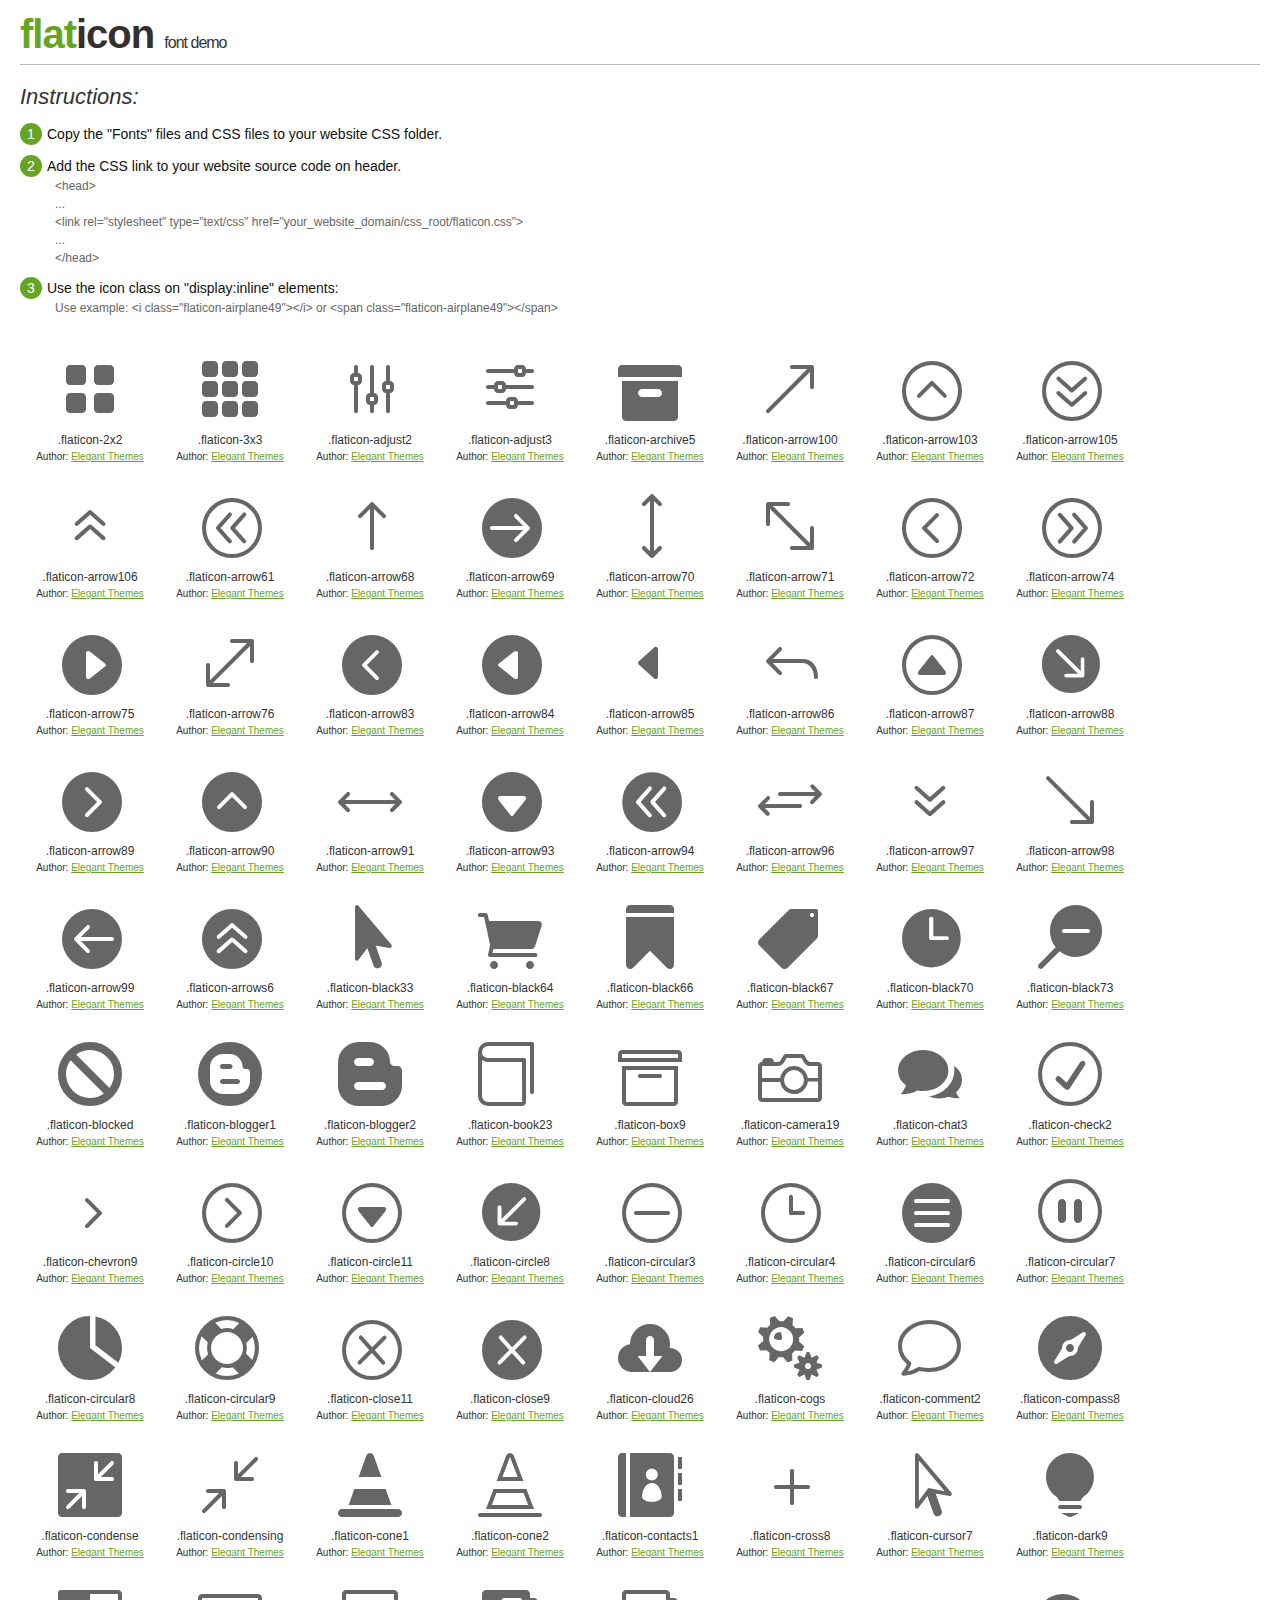
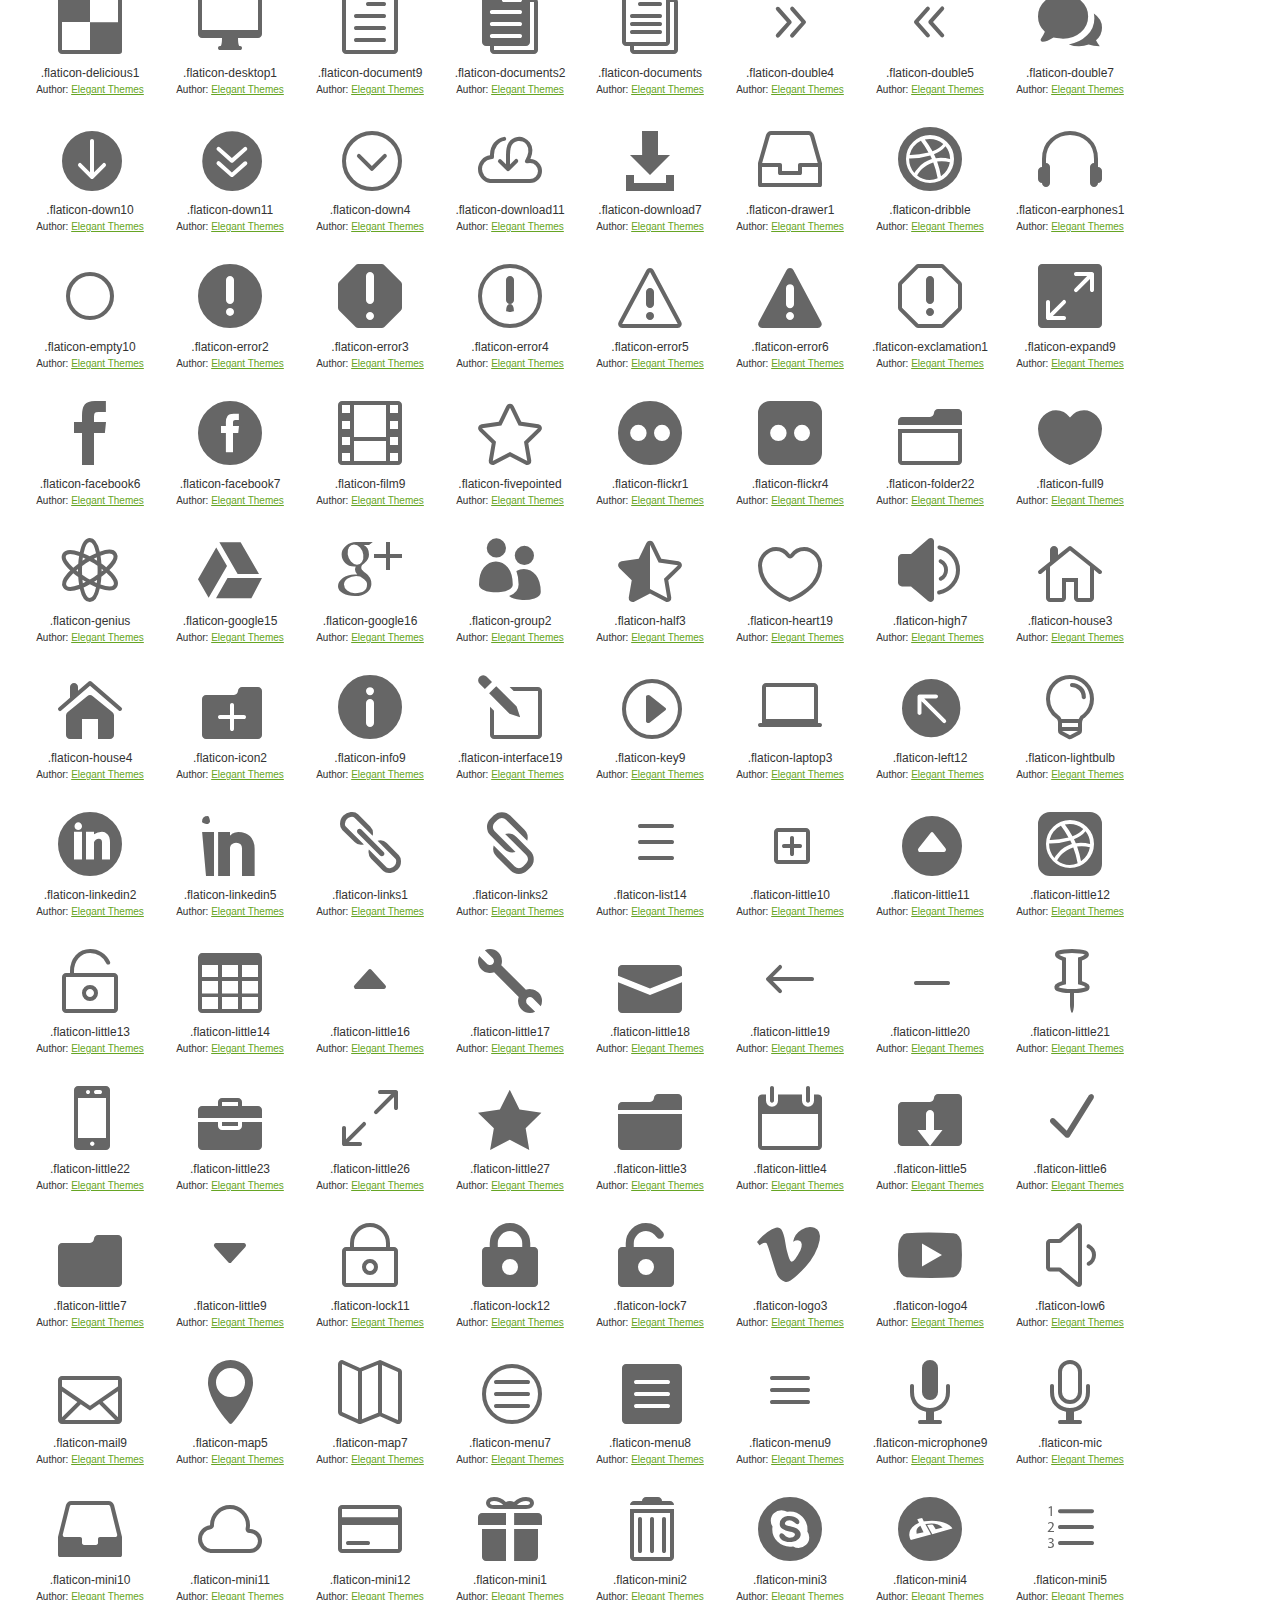
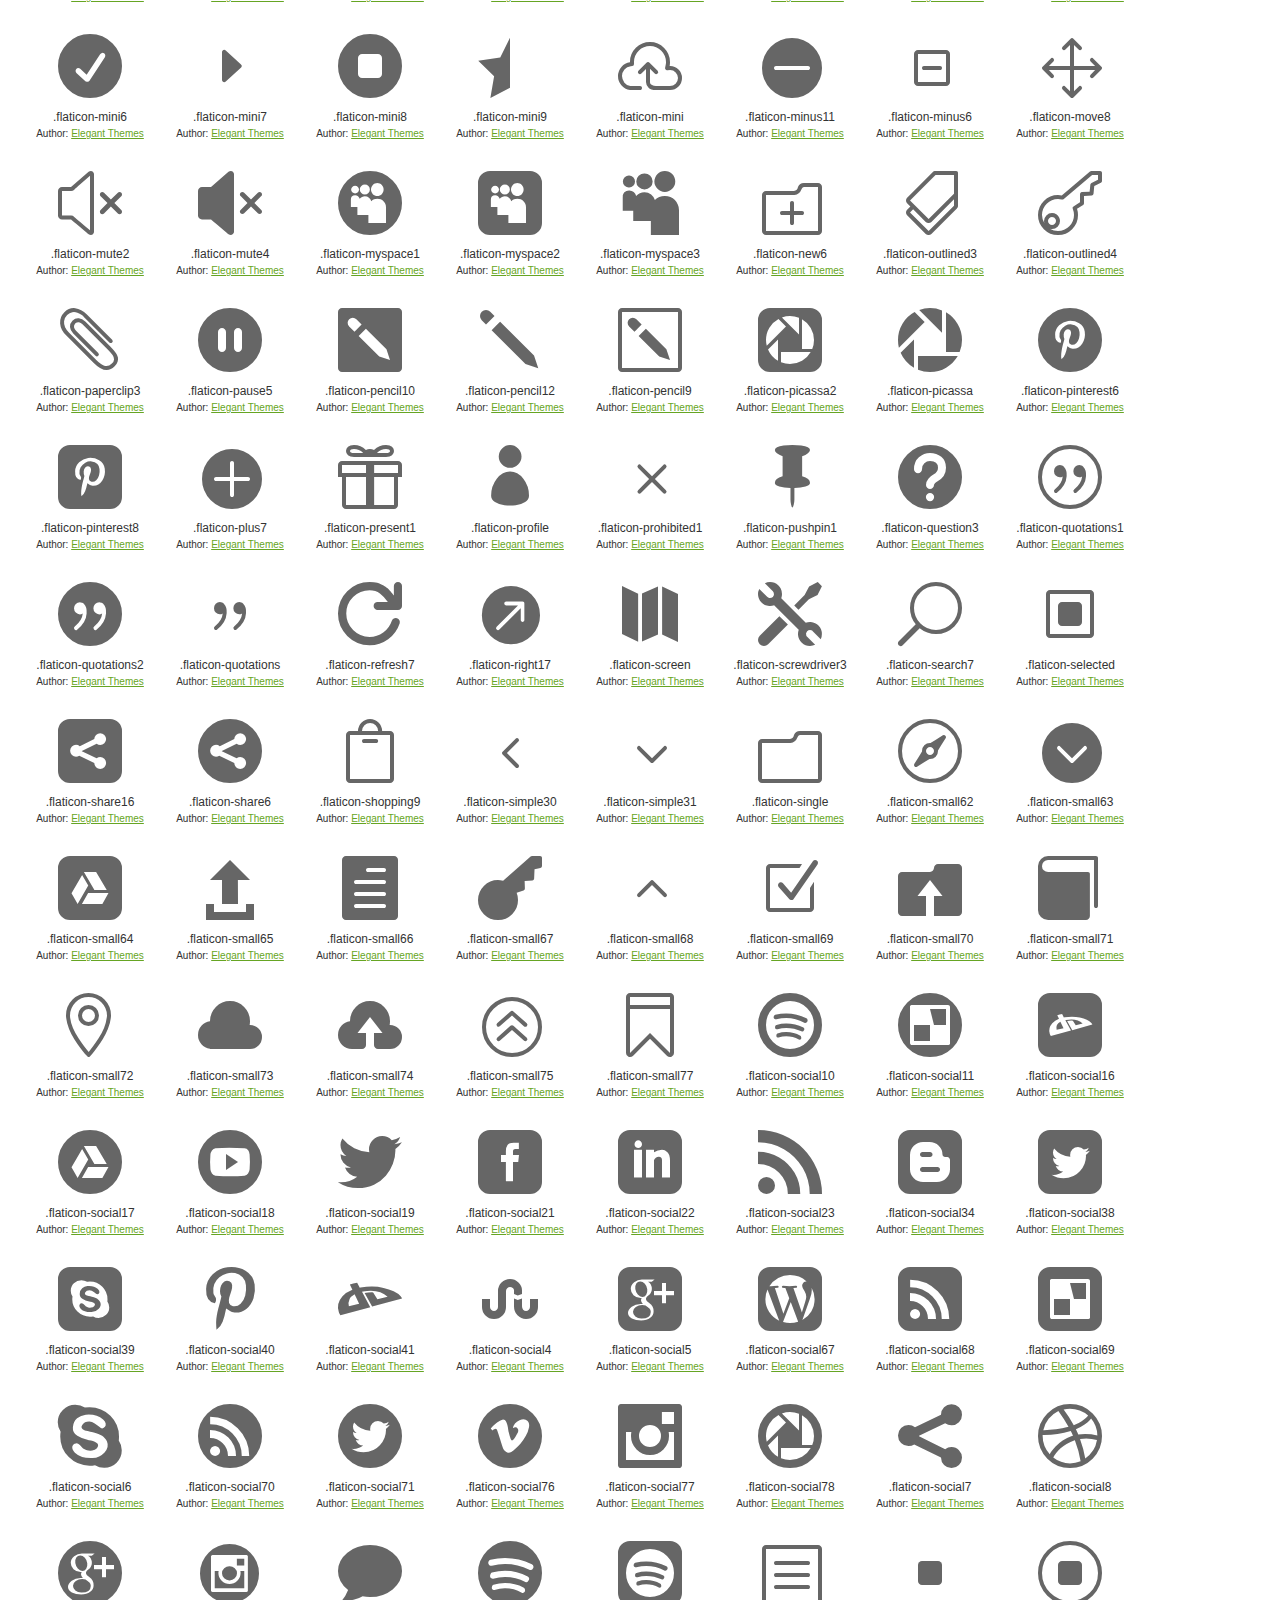
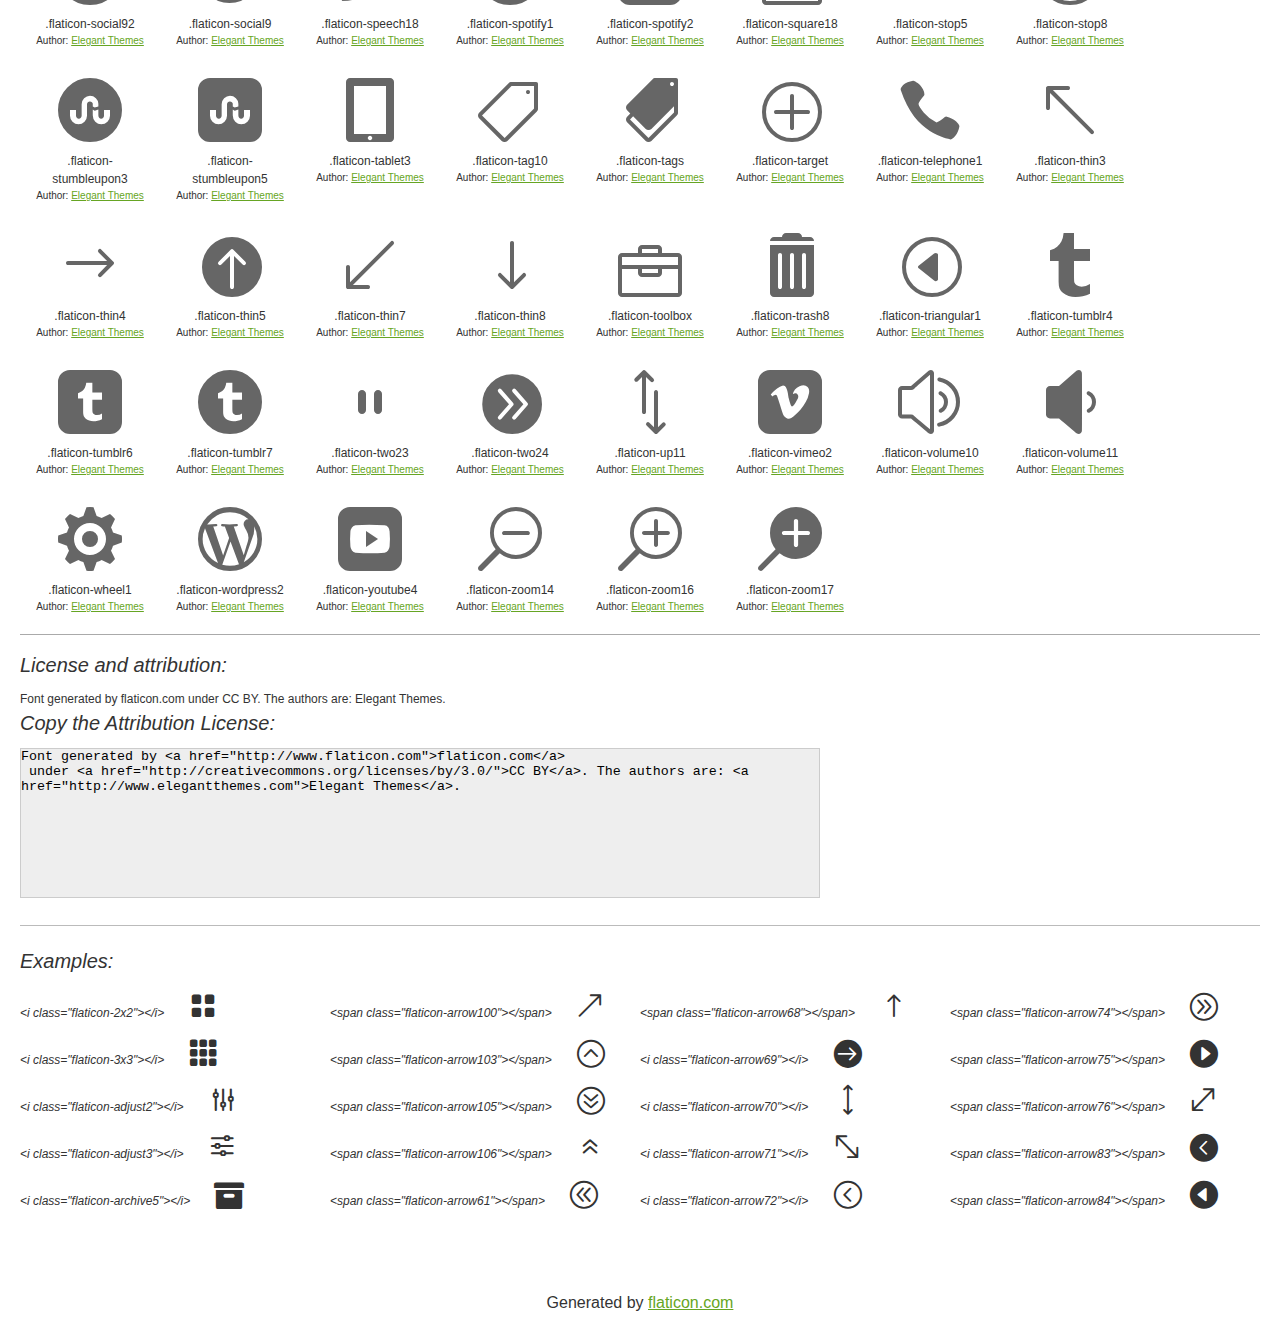
<file: fonts/flaticon.html>
<!DOCTYPE html>
<html>

<head>
    <title>Flaticon WebFont</title>
    <link rel="stylesheet" type="text/css" href="flaticon.css">
    <meta charset="UTF-8">
    <style>
    body {
        font-family: sans-serif;
        line-height: 1.5;
        font-size: 16px;
        padding: 20px;
        color:#333;
    }
    * {
        -moz-box-sizing: border-box;
        -webkit-box-sizing: border-box;
        box-sizing: border-box;
        margin: 0;
        padding: 0;
    }
    [class^="flaticon-"]:before, [class*=" flaticon-"]:before, [class^="flaticon-"]:after, [class*=" flaticon-"]:after {
        font-family: Flaticon;
        font-size: 30px;
        font-style: normal;
        margin-left: 20px;
        color: #333;
    }
    .image p {
		font-size: 12px;
		margin: 0px;
		clear: none;
		width: 300px;
		line-height: 40px;
	}
    .text {
        float: left;
        font-size:14px;
        margin-top: 15px;
    }
    .text ul {
        margin-left:0px;
        color:#111;
        margin-bottom:20px;
    }
    .text .ex {
        font-size:12px;
        color:#666;
        margin-left:35px;
        display:block;
    }
    .text ul li {
        margin-top:10px;
        list-style:none;
    }
    .num {
        background:#66A523;
        color:#fff;
        border-radius:20px;
        padding:1px;
        display:inline-block;
        width:22px;
        height:22px;
        text-align:center;
        margin-right: 5px;
    }
    .text ul strong {
        font-weight:normal;
        color:#000;
    }
    .image {
        width: 280px;
        float: left;
        margin-bottom: 15px;
        margin-right: 30px;
    }
    #glyphs {
        clear: both;
    }
    .image p:nth-child(even) i {
        clear: none;
    }
    .glyph {
        display: inline-block;
        width: 120px;
        margin: 10px;
        text-align: center;
        vertical-align: top;
        background: #FFF;
    }
    .glyph .glyph-icon {
        padding: 10px;
        display: block;
        font-family:"Flaticon";
        font-size: 64px;
        line-height: 1;
    }
    .glyph .glyph-icon:before {
        font-size: 64px;
        color: #666;
        margin-left: 0;
    }
    .class-name {
        font-size: 12px;
    }
    .author-name {
		font-size: 10px;
	}
	a{
		color: #66A523;
	}
    .instructions {
        font-style:italic;
        font-size:22px;
        margin-bottom:10px;
    }
    .iconsuse {
        font-size:22px;
        font-style:italic;
        padding-top:20px;
        margin-top:20px;
        border-top:1px solid #bbb;
    }
    .usetitle {
        margin-bottom: 10px;
        font-size: 20px;
        font-style: italic;
    }
    .class-name:last-child {
        font-size: 10px;
        color:#888;
    }
    .class-name:last-child a {
        font-size: 10px;
        color:#555;
    }
    .class-name:last-child a:hover {
        color:#66A523;
    }
    .glyph > input {
        display: block;
        width: 100px;
        margin: 5px auto;
        text-align: center;
        font-size: 12px;
        cursor: text;
    }
    .glyph > input.icon-input {
        font-family:"Flaticon";
        font-size: 16px;
        margin-bottom: 10px;
    }
    h1.logo {
        font-size: 40px;
        letter-spacing: -1px;
        margin-top: -16px;
        text-transform: lowercase;
        border-bottom:1px solid #bbb;
    }
    h1.logo strong {
        font-size: 16px;
        font-family:sans-serif;
        font-weight:normal;
        color:#333;
    }
    h1.logo a {
        color:#34302d;
        text-decoration: none;
    }
    h1.logo a span {
        color:#66A523;
    }
    #footer {
        padding-top:40px;
        clear:both;
        text-align:center;
    }
    #footer a {
        color:#66A523;
    }
    textarea {
		margin: 0px;
		width: 800px;
		height: 150px;
		border: 1px solid #CCC;
		resize: none;
		background: #EEE;
    }
    .author-link, .attrDiv a{
    	font-size: 12px;
    	color: #333;
    	text-decoration: none;
    }
    .external {
    	display: block;
    }
    .attrDiv {
		font-size: 12px;
	}
    .attribution {
        border-top: 1px solid #AAA;
        margin: 10px 0;
        padding-top: 15px;
    }
    </style>
</head>

<body>
    <header>
        <h1 class="logo">
            <a href="http://www.flaticon.com">
                <span>FLAT</span>ICON</a>
            <strong>Font Demo</strong>
        </h1>
    </header>

    <section class="demo">
        <div class="text">

            <div class="instructions">Instructions:</div>

            <ul>
                <li>
                    <p>
                        <span class="num">1</span>Copy the "Fonts" files and CSS files to your website CSS folder.
                </li>
                <li>
                    <p>
                        <span class="num">2</span>Add the CSS link to your website source code on header.
                        <br />
                        <span class="ex">&lt;head&gt;
                            <br/>...
                            <br/>&lt;link rel="stylesheet" type="text/css" href="your_website_domain/css_root/flaticon.css"&gt;
                            <br/>...
                            <br/>&lt;/head&gt;</span>
                </li>

                <li>
                    <p>
                        <span class="num">3</span>Use the icon class on "display:inline" elements:
                        <br />
                        <span class="ex">Use example: &lt;i class=&quot;flaticon-airplane49&quot;&gt;&lt;/i&gt; or &lt;span class=&quot;flaticon-airplane49&quot;&gt;&lt;/span&gt;</span>
                </li>
            </ul>
        </div>

    </section>

    <section id="glyphs"><div class="glyph">
		<div class="glyph-icon flaticon-2x2"></div>
		<div class="class-name">.flaticon-2x2</div><div class="author-name">Author: <a href="http://www.flaticon.com/free-icon/2x2-grid_10758">Elegant Themes</a></div></div><div class="glyph">
		<div class="glyph-icon flaticon-3x3"></div>
		<div class="class-name">.flaticon-3x3</div><div class="author-name">Author: <a href="http://www.flaticon.com/free-icon/3x3-grid_8722">Elegant Themes</a></div></div><div class="glyph">
		<div class="glyph-icon flaticon-adjust2"></div>
		<div class="class-name">.flaticon-adjust2</div><div class="author-name">Author: <a href="http://www.flaticon.com/free-icon/adjust-levels_7502">Elegant Themes</a></div></div><div class="glyph">
		<div class="glyph-icon flaticon-adjust3"></div>
		<div class="class-name">.flaticon-adjust3</div><div class="author-name">Author: <a href="http://www.flaticon.com/free-icon/adjust-horizontal_8759">Elegant Themes</a></div></div><div class="glyph">
		<div class="glyph-icon flaticon-archive5"></div>
		<div class="class-name">.flaticon-archive5</div><div class="author-name">Author: <a href="http://www.flaticon.com/free-icon/archive-box_7559">Elegant Themes</a></div></div><div class="glyph">
		<div class="glyph-icon flaticon-arrow100"></div>
		<div class="class-name">.flaticon-arrow100</div><div class="author-name">Author: <a href="http://www.flaticon.com/free-icon/arrow-right-up_10191">Elegant Themes</a></div></div><div class="glyph">
		<div class="glyph-icon flaticon-arrow103"></div>
		<div class="class-name">.flaticon-arrow103</div><div class="author-name">Author: <a href="http://www.flaticon.com/free-icon/arrow-in-circle-point-to-up_10442">Elegant Themes</a></div></div><div class="glyph">
		<div class="glyph-icon flaticon-arrow105"></div>
		<div class="class-name">.flaticon-arrow105</div><div class="author-name">Author: <a href="http://www.flaticon.com/free-icon/arrows-pointing-down_10772">Elegant Themes</a></div></div><div class="glyph">
		<div class="glyph-icon flaticon-arrow106"></div>
		<div class="class-name">.flaticon-arrow106</div><div class="author-name">Author: <a href="http://www.flaticon.com/free-icon/arrow-pointing-to-up_10774">Elegant Themes</a></div></div><div class="glyph">
		<div class="glyph-icon flaticon-arrow61"></div>
		<div class="class-name">.flaticon-arrow61</div><div class="author-name">Author: <a href="http://www.flaticon.com/free-icon/arrow-to-left_7517">Elegant Themes</a></div></div><div class="glyph">
		<div class="glyph-icon flaticon-arrow68"></div>
		<div class="class-name">.flaticon-arrow68</div><div class="author-name">Author: <a href="http://www.flaticon.com/free-icon/arrow-go-up_8706">Elegant Themes</a></div></div><div class="glyph">
		<div class="glyph-icon flaticon-arrow69"></div>
		<div class="class-name">.flaticon-arrow69</div><div class="author-name">Author: <a href="http://www.flaticon.com/free-icon/arrow-right-round_8728">Elegant Themes</a></div></div><div class="glyph">
		<div class="glyph-icon flaticon-arrow70"></div>
		<div class="class-name">.flaticon-arrow70</div><div class="author-name">Author: <a href="http://www.flaticon.com/free-icon/arrow-up-down_8748">Elegant Themes</a></div></div><div class="glyph">
		<div class="glyph-icon flaticon-arrow71"></div>
		<div class="class-name">.flaticon-arrow71</div><div class="author-name">Author: <a href="http://www.flaticon.com/free-icon/arrow-expand_8757">Elegant Themes</a></div></div><div class="glyph">
		<div class="glyph-icon flaticon-arrow72"></div>
		<div class="class-name">.flaticon-arrow72</div><div class="author-name">Author: <a href="http://www.flaticon.com/free-icon/arrow-right-rondure_8764">Elegant Themes</a></div></div><div class="glyph">
		<div class="glyph-icon flaticon-arrow74"></div>
		<div class="class-name">.flaticon-arrow74</div><div class="author-name">Author: <a href="http://www.flaticon.com/free-icon/arrow-carrot-to-right_8770">Elegant Themes</a></div></div><div class="glyph">
		<div class="glyph-icon flaticon-arrow75"></div>
		<div class="class-name">.flaticon-arrow75</div><div class="author-name">Author: <a href="http://www.flaticon.com/free-icon/arrow-triangle-right-alt_8788">Elegant Themes</a></div></div><div class="glyph">
		<div class="glyph-icon flaticon-arrow76"></div>
		<div class="class-name">.flaticon-arrow76</div><div class="author-name">Author: <a href="http://www.flaticon.com/free-icon/arrow-expand-alt_8921">Elegant Themes</a></div></div><div class="glyph">
		<div class="glyph-icon flaticon-arrow83"></div>
		<div class="class-name">.flaticon-arrow83</div><div class="author-name">Author: <a href="http://www.flaticon.com/free-icon/arrow-carrot-left-alt_9895">Elegant Themes</a></div></div><div class="glyph">
		<div class="glyph-icon flaticon-arrow84"></div>
		<div class="class-name">.flaticon-arrow84</div><div class="author-name">Author: <a href="http://www.flaticon.com/free-icon/arrow-triangle-left-alt_9896">Elegant Themes</a></div></div><div class="glyph">
		<div class="glyph-icon flaticon-arrow85"></div>
		<div class="class-name">.flaticon-arrow85</div><div class="author-name">Author: <a href="http://www.flaticon.com/free-icon/arrow-triangle-left_9918">Elegant Themes</a></div></div><div class="glyph">
		<div class="glyph-icon flaticon-arrow86"></div>
		<div class="class-name">.flaticon-arrow86</div><div class="author-name">Author: <a href="http://www.flaticon.com/free-icon/arrow-back-left_9920">Elegant Themes</a></div></div><div class="glyph">
		<div class="glyph-icon flaticon-arrow87"></div>
		<div class="class-name">.flaticon-arrow87</div><div class="author-name">Author: <a href="http://www.flaticon.com/free-icon/arrow-triangle-up_9934">Elegant Themes</a></div></div><div class="glyph">
		<div class="glyph-icon flaticon-arrow88"></div>
		<div class="class-name">.flaticon-arrow88</div><div class="author-name">Author: <a href="http://www.flaticon.com/free-icon/arrow-right-down_9938">Elegant Themes</a></div></div><div class="glyph">
		<div class="glyph-icon flaticon-arrow89"></div>
		<div class="class-name">.flaticon-arrow89</div><div class="author-name">Author: <a href="http://www.flaticon.com/free-icon/arrow-right-circle_9943">Elegant Themes</a></div></div><div class="glyph">
		<div class="glyph-icon flaticon-arrow90"></div>
		<div class="class-name">.flaticon-arrow90</div><div class="author-name">Author: <a href="http://www.flaticon.com/free-icon/arrow-up-rondure_9946">Elegant Themes</a></div></div><div class="glyph">
		<div class="glyph-icon flaticon-arrow91"></div>
		<div class="class-name">.flaticon-arrow91</div><div class="author-name">Author: <a href="http://www.flaticon.com/free-icon/arrow-left-right_9969">Elegant Themes</a></div></div><div class="glyph">
		<div class="glyph-icon flaticon-arrow93"></div>
		<div class="class-name">.flaticon-arrow93</div><div class="author-name">Author: <a href="http://www.flaticon.com/free-icon/arrow-triangle-down-alt_9986">Elegant Themes</a></div></div><div class="glyph">
		<div class="glyph-icon flaticon-arrow94"></div>
		<div class="class-name">.flaticon-arrow94</div><div class="author-name">Author: <a href="http://www.flaticon.com/free-icon/arrow-carrot-2-left-alt_9987">Elegant Themes</a></div></div><div class="glyph">
		<div class="glyph-icon flaticon-arrow96"></div>
		<div class="class-name">.flaticon-arrow96</div><div class="author-name">Author: <a href="http://www.flaticon.com/free-icon/arrow-left-and-right_10148">Elegant Themes</a></div></div><div class="glyph">
		<div class="glyph-icon flaticon-arrow97"></div>
		<div class="class-name">.flaticon-arrow97</div><div class="author-name">Author: <a href="http://www.flaticon.com/free-icon/arrow-chevron-down_10166">Elegant Themes</a></div></div><div class="glyph">
		<div class="glyph-icon flaticon-arrow98"></div>
		<div class="class-name">.flaticon-arrow98</div><div class="author-name">Author: <a href="http://www.flaticon.com/free-icon/arrow-down-right_10184">Elegant Themes</a></div></div><div class="glyph">
		<div class="glyph-icon flaticon-arrow99"></div>
		<div class="class-name">.flaticon-arrow99</div><div class="author-name">Author: <a href="http://www.flaticon.com/free-icon/arrow-left-in-black-circle_10188">Elegant Themes</a></div></div><div class="glyph">
		<div class="glyph-icon flaticon-arrows6"></div>
		<div class="class-name">.flaticon-arrows6</div><div class="author-name">Author: <a href="http://www.flaticon.com/free-icon/arrows-inside-a-circle-pointing-up_10777">Elegant Themes</a></div></div><div class="glyph">
		<div class="glyph-icon flaticon-black33"></div>
		<div class="class-name">.flaticon-black33</div><div class="author-name">Author: <a href="http://www.flaticon.com/free-icon/black-cursor-arrow_7507">Elegant Themes</a></div></div><div class="glyph">
		<div class="glyph-icon flaticon-black64"></div>
		<div class="class-name">.flaticon-black64</div><div class="author-name">Author: <a href="http://www.flaticon.com/free-icon/black-cart_9973">Elegant Themes</a></div></div><div class="glyph">
		<div class="glyph-icon flaticon-black66"></div>
		<div class="class-name">.flaticon-black66</div><div class="author-name">Author: <a href="http://www.flaticon.com/free-icon/black-gallon_9981">Elegant Themes</a></div></div><div class="glyph">
		<div class="glyph-icon flaticon-black67"></div>
		<div class="class-name">.flaticon-black67</div><div class="author-name">Author: <a href="http://www.flaticon.com/free-icon/black-tag_9992">Elegant Themes</a></div></div><div class="glyph">
		<div class="glyph-icon flaticon-black70"></div>
		<div class="class-name">.flaticon-black70</div><div class="author-name">Author: <a href="http://www.flaticon.com/free-icon/black-watch_10173">Elegant Themes</a></div></div><div class="glyph">
		<div class="glyph-icon flaticon-black73"></div>
		<div class="class-name">.flaticon-black73</div><div class="author-name">Author: <a href="http://www.flaticon.com/free-icon/black-zoom-out_10183">Elegant Themes</a></div></div><div class="glyph">
		<div class="glyph-icon flaticon-blocked"></div>
		<div class="class-name">.flaticon-blocked</div><div class="author-name">Author: <a href="http://www.flaticon.com/free-icon/blocked_10036">Elegant Themes</a></div></div><div class="glyph">
		<div class="glyph-icon flaticon-blogger1"></div>
		<div class="class-name">.flaticon-blogger1</div><div class="author-name">Author: <a href="http://www.flaticon.com/free-icon/blogger-circle_8708">Elegant Themes</a></div></div><div class="glyph">
		<div class="glyph-icon flaticon-blogger2"></div>
		<div class="class-name">.flaticon-blogger2</div><div class="author-name">Author: <a href="http://www.flaticon.com/free-icon/blogger_8717">Elegant Themes</a></div></div><div class="glyph">
		<div class="glyph-icon flaticon-book23"></div>
		<div class="class-name">.flaticon-book23</div><div class="author-name">Author: <a href="http://www.flaticon.com/free-icon/book-information_10124">Elegant Themes</a></div></div><div class="glyph">
		<div class="glyph-icon flaticon-box9"></div>
		<div class="class-name">.flaticon-box9</div><div class="author-name">Author: <a href="http://www.flaticon.com/free-icon/box-side_8659">Elegant Themes</a></div></div><div class="glyph">
		<div class="glyph-icon flaticon-camera19"></div>
		<div class="class-name">.flaticon-camera19</div><div class="author-name">Author: <a href="http://www.flaticon.com/free-icon/camera-alt_9893">Elegant Themes</a></div></div><div class="glyph">
		<div class="glyph-icon flaticon-chat3"></div>
		<div class="class-name">.flaticon-chat3</div><div class="author-name">Author: <a href="http://www.flaticon.com/free-icon/chat-conversation_9915">Elegant Themes</a></div></div><div class="glyph">
		<div class="glyph-icon flaticon-check2"></div>
		<div class="class-name">.flaticon-check2</div><div class="author-name">Author: <a href="http://www.flaticon.com/free-icon/check-rondure_8727">Elegant Themes</a></div></div><div class="glyph">
		<div class="glyph-icon flaticon-chevron9"></div>
		<div class="class-name">.flaticon-chevron9</div><div class="author-name">Author: <a href="http://www.flaticon.com/free-icon/chevron-arrow-in-right-direction_10022">Elegant Themes</a></div></div><div class="glyph">
		<div class="glyph-icon flaticon-circle10"></div>
		<div class="class-name">.flaticon-circle10</div><div class="author-name">Author: <a href="http://www.flaticon.com/free-icon/circle-arrow-right_8731">Elegant Themes</a></div></div><div class="glyph">
		<div class="glyph-icon flaticon-circle11"></div>
		<div class="class-name">.flaticon-circle11</div><div class="author-name">Author: <a href="http://www.flaticon.com/free-icon/circle-with-a-down-arrow_8805">Elegant Themes</a></div></div><div class="glyph">
		<div class="glyph-icon flaticon-circle8"></div>
		<div class="class-name">.flaticon-circle8</div><div class="author-name">Author: <a href="http://www.flaticon.com/free-icon/circle-with-arrow-to-down-left_7528">Elegant Themes</a></div></div><div class="glyph">
		<div class="glyph-icon flaticon-circular3"></div>
		<div class="class-name">.flaticon-circular3</div><div class="author-name">Author: <a href="http://www.flaticon.com/free-icon/circular-button-with-minus-sign_7524">Elegant Themes</a></div></div><div class="glyph">
		<div class="glyph-icon flaticon-circular4"></div>
		<div class="class-name">.flaticon-circular4</div><div class="author-name">Author: <a href="http://www.flaticon.com/free-icon/circular-clock_7626">Elegant Themes</a></div></div><div class="glyph">
		<div class="glyph-icon flaticon-circular6"></div>
		<div class="class-name">.flaticon-circular6</div><div class="author-name">Author: <a href="http://www.flaticon.com/free-icon/circular-little-menu-button_7655">Elegant Themes</a></div></div><div class="glyph">
		<div class="glyph-icon flaticon-circular7"></div>
		<div class="class-name">.flaticon-circular7</div><div class="author-name">Author: <a href="http://www.flaticon.com/free-icon/circular-pause-button_8802">Elegant Themes</a></div></div><div class="glyph">
		<div class="glyph-icon flaticon-circular8"></div>
		<div class="class-name">.flaticon-circular8</div><div class="author-name">Author: <a href="http://www.flaticon.com/free-icon/circular-piechart_8810">Elegant Themes</a></div></div><div class="glyph">
		<div class="glyph-icon flaticon-circular9"></div>
		<div class="class-name">.flaticon-circular9</div><div class="author-name">Author: <a href="http://www.flaticon.com/free-icon/circular-lifesaver_8824">Elegant Themes</a></div></div><div class="glyph">
		<div class="glyph-icon flaticon-close11"></div>
		<div class="class-name">.flaticon-close11</div><div class="author-name">Author: <a href="http://www.flaticon.com/free-icon/close-alt_8934">Elegant Themes</a></div></div><div class="glyph">
		<div class="glyph-icon flaticon-close9"></div>
		<div class="class-name">.flaticon-close9</div><div class="author-name">Author: <a href="http://www.flaticon.com/free-icon/close-button-with-a-cross-in-a-circle_8783">Elegant Themes</a></div></div><div class="glyph">
		<div class="glyph-icon flaticon-cloud26"></div>
		<div class="class-name">.flaticon-cloud26</div><div class="author-name">Author: <a href="http://www.flaticon.com/free-icon/cloud-arrow-donwload_10171">Elegant Themes</a></div></div><div class="glyph">
		<div class="glyph-icon flaticon-cogs"></div>
		<div class="class-name">.flaticon-cogs</div><div class="author-name">Author: <a href="http://www.flaticon.com/free-icon/cogs_8808">Elegant Themes</a></div></div><div class="glyph">
		<div class="glyph-icon flaticon-comment2"></div>
		<div class="class-name">.flaticon-comment2</div><div class="author-name">Author: <a href="http://www.flaticon.com/free-icon/comment-bubble-outline_8804">Elegant Themes</a></div></div><div class="glyph">
		<div class="glyph-icon flaticon-compass8"></div>
		<div class="class-name">.flaticon-compass8</div><div class="author-name">Author: <a href="http://www.flaticon.com/free-icon/compass-east_10129">Elegant Themes</a></div></div><div class="glyph">
		<div class="glyph-icon flaticon-condense"></div>
		<div class="class-name">.flaticon-condense</div><div class="author-name">Author: <a href="http://www.flaticon.com/free-icon/condense-button-arrows-in-a-square_10775">Elegant Themes</a></div></div><div class="glyph">
		<div class="glyph-icon flaticon-condensing"></div>
		<div class="class-name">.flaticon-condensing</div><div class="author-name">Author: <a href="http://www.flaticon.com/free-icon/condensing-arrows_8778">Elegant Themes</a></div></div><div class="glyph">
		<div class="glyph-icon flaticon-cone1"></div>
		<div class="class-name">.flaticon-cone1</div><div class="author-name">Author: <a href="http://www.flaticon.com/free-icon/cone-road_8746">Elegant Themes</a></div></div><div class="glyph">
		<div class="glyph-icon flaticon-cone2"></div>
		<div class="class-name">.flaticon-cone2</div><div class="author-name">Author: <a href="http://www.flaticon.com/free-icon/cone-atl_9154">Elegant Themes</a></div></div><div class="glyph">
		<div class="glyph-icon flaticon-contacts1"></div>
		<div class="class-name">.flaticon-contacts1</div><div class="author-name">Author: <a href="http://www.flaticon.com/free-icon/contacts-agenda_8650">Elegant Themes</a></div></div><div class="glyph">
		<div class="glyph-icon flaticon-cross8"></div>
		<div class="class-name">.flaticon-cross8</div><div class="author-name">Author: <a href="http://www.flaticon.com/free-icon/cross-of-plus-sign_8820">Elegant Themes</a></div></div><div class="glyph">
		<div class="glyph-icon flaticon-cursor7"></div>
		<div class="class-name">.flaticon-cursor7</div><div class="author-name">Author: <a href="http://www.flaticon.com/free-icon/cursor-alt_8917">Elegant Themes</a></div></div><div class="glyph">
		<div class="glyph-icon flaticon-dark9"></div>
		<div class="class-name">.flaticon-dark9</div><div class="author-name">Author: <a href="http://www.flaticon.com/free-icon/dark-black-lightbulb_7595">Elegant Themes</a></div></div><div class="glyph">
		<div class="glyph-icon flaticon-delicious1"></div>
		<div class="class-name">.flaticon-delicious1</div><div class="author-name">Author: <a href="http://www.flaticon.com/free-icon/delicious-social-button_7571">Elegant Themes</a></div></div><div class="glyph">
		<div class="glyph-icon flaticon-desktop1"></div>
		<div class="class-name">.flaticon-desktop1</div><div class="author-name">Author: <a href="http://www.flaticon.com/free-icon/desktop-button_7518">Elegant Themes</a></div></div><div class="glyph">
		<div class="glyph-icon flaticon-document9"></div>
		<div class="class-name">.flaticon-document9</div><div class="author-name">Author: <a href="http://www.flaticon.com/free-icon/document-page-with-text-lines_8825">Elegant Themes</a></div></div><div class="glyph">
		<div class="glyph-icon flaticon-documents2"></div>
		<div class="class-name">.flaticon-documents2</div><div class="author-name">Author: <a href="http://www.flaticon.com/free-icon/documents-pages_10025">Elegant Themes</a></div></div><div class="glyph">
		<div class="glyph-icon flaticon-documents"></div>
		<div class="class-name">.flaticon-documents</div><div class="author-name">Author: <a href="http://www.flaticon.com/free-icon/documents-interface-button_7637">Elegant Themes</a></div></div><div class="glyph">
		<div class="glyph-icon flaticon-double4"></div>
		<div class="class-name">.flaticon-double4</div><div class="author-name">Author: <a href="http://www.flaticon.com/free-icon/double-arrow-right_8740">Elegant Themes</a></div></div><div class="glyph">
		<div class="glyph-icon flaticon-double5"></div>
		<div class="class-name">.flaticon-double5</div><div class="author-name">Author: <a href="http://www.flaticon.com/free-icon/double-arrow-left_8742">Elegant Themes</a></div></div><div class="glyph">
		<div class="glyph-icon flaticon-double7"></div>
		<div class="class-name">.flaticon-double7</div><div class="author-name">Author: <a href="http://www.flaticon.com/free-icon/double-chat_10157">Elegant Themes</a></div></div><div class="glyph">
		<div class="glyph-icon flaticon-down10"></div>
		<div class="class-name">.flaticon-down10</div><div class="author-name">Author: <a href="http://www.flaticon.com/free-icon/down-pointing-arrow-in-a-circle_10016">Elegant Themes</a></div></div><div class="glyph">
		<div class="glyph-icon flaticon-down11"></div>
		<div class="class-name">.flaticon-down11</div><div class="author-name">Author: <a href="http://www.flaticon.com/free-icon/down-arrows-in-a-circle_10018">Elegant Themes</a></div></div><div class="glyph">
		<div class="glyph-icon flaticon-down4"></div>
		<div class="class-name">.flaticon-down4</div><div class="author-name">Author: <a href="http://www.flaticon.com/free-icon/down-arrow-in-small-circle_7584">Elegant Themes</a></div></div><div class="glyph">
		<div class="glyph-icon flaticon-download11"></div>
		<div class="class-name">.flaticon-download11</div><div class="author-name">Author: <a href="http://www.flaticon.com/free-icon/download-from-the-cloud_10024">Elegant Themes</a></div></div><div class="glyph">
		<div class="glyph-icon flaticon-download7"></div>
		<div class="class-name">.flaticon-download7</div><div class="author-name">Author: <a href="http://www.flaticon.com/free-icon/download-tray-archive_8909">Elegant Themes</a></div></div><div class="glyph">
		<div class="glyph-icon flaticon-drawer1"></div>
		<div class="class-name">.flaticon-drawer1</div><div class="author-name">Author: <a href="http://www.flaticon.com/free-icon/drawer-alt-donwload_10006">Elegant Themes</a></div></div><div class="glyph">
		<div class="glyph-icon flaticon-dribble"></div>
		<div class="class-name">.flaticon-dribble</div><div class="author-name">Author: <a href="http://www.flaticon.com/free-icon/basket-ball-in-a-black-circle_10193">Elegant Themes</a></div></div><div class="glyph">
		<div class="glyph-icon flaticon-earphones1"></div>
		<div class="class-name">.flaticon-earphones1</div><div class="author-name">Author: <a href="http://www.flaticon.com/free-icon/earphones_10432">Elegant Themes</a></div></div><div class="glyph">
		<div class="glyph-icon flaticon-empty10"></div>
		<div class="class-name">.flaticon-empty10</div><div class="author-name">Author: <a href="http://www.flaticon.com/free-icon/empty-rondure_8743">Elegant Themes</a></div></div><div class="glyph">
		<div class="glyph-icon flaticon-error2"></div>
		<div class="class-name">.flaticon-error2</div><div class="author-name">Author: <a href="http://www.flaticon.com/free-icon/error-circle_7498">Elegant Themes</a></div></div><div class="glyph">
		<div class="glyph-icon flaticon-error3"></div>
		<div class="class-name">.flaticon-error3</div><div class="author-name">Author: <a href="http://www.flaticon.com/free-icon/error-advice-exclamation-sign-in-an-octahedron_7565">Elegant Themes</a></div></div><div class="glyph">
		<div class="glyph-icon flaticon-error4"></div>
		<div class="class-name">.flaticon-error4</div><div class="author-name">Author: <a href="http://www.flaticon.com/free-icon/error-circle_8700">Elegant Themes</a></div></div><div class="glyph">
		<div class="glyph-icon flaticon-error5"></div>
		<div class="class-name">.flaticon-error5</div><div class="author-name">Author: <a href="http://www.flaticon.com/free-icon/error-advice-triangle-with-exclamation-mark_8798">Elegant Themes</a></div></div><div class="glyph">
		<div class="glyph-icon flaticon-error6"></div>
		<div class="class-name">.flaticon-error6</div><div class="author-name">Author: <a href="http://www.flaticon.com/free-icon/error-triangle_9188">Elegant Themes</a></div></div><div class="glyph">
		<div class="glyph-icon flaticon-exclamation1"></div>
		<div class="class-name">.flaticon-exclamation1</div><div class="author-name">Author: <a href="http://www.flaticon.com/free-icon/exclamation-mark-inside-an-octahedron_8809">Elegant Themes</a></div></div><div class="glyph">
		<div class="glyph-icon flaticon-expand9"></div>
		<div class="class-name">.flaticon-expand9</div><div class="author-name">Author: <a href="http://www.flaticon.com/free-icon/expand-tool-arrows-in-a-square_8781">Elegant Themes</a></div></div><div class="glyph">
		<div class="glyph-icon flaticon-facebook6"></div>
		<div class="class-name">.flaticon-facebook6</div><div class="author-name">Author: <a href="http://www.flaticon.com/free-icon/facebook-social-symbol_7664">Elegant Themes</a></div></div><div class="glyph">
		<div class="glyph-icon flaticon-facebook7"></div>
		<div class="class-name">.flaticon-facebook7</div><div class="author-name">Author: <a href="http://www.flaticon.com/free-icon/facebook-logo_8730">Elegant Themes</a></div></div><div class="glyph">
		<div class="glyph-icon flaticon-film9"></div>
		<div class="class-name">.flaticon-film9</div><div class="author-name">Author: <a href="http://www.flaticon.com/free-icon/film-strip_8806">Elegant Themes</a></div></div><div class="glyph">
		<div class="glyph-icon flaticon-fivepointed"></div>
		<div class="class-name">.flaticon-fivepointed</div><div class="author-name">Author: <a href="http://www.flaticon.com/free-icon/fivepointed-star_7488">Elegant Themes</a></div></div><div class="glyph">
		<div class="glyph-icon flaticon-flickr1"></div>
		<div class="class-name">.flaticon-flickr1</div><div class="author-name">Author: <a href="http://www.flaticon.com/free-icon/flickr-circle_8720">Elegant Themes</a></div></div><div class="glyph">
		<div class="glyph-icon flaticon-flickr4"></div>
		<div class="class-name">.flaticon-flickr4</div><div class="author-name">Author: <a href="http://www.flaticon.com/free-icon/flickr-quadrate_9968">Elegant Themes</a></div></div><div class="glyph">
		<div class="glyph-icon flaticon-folder22"></div>
		<div class="class-name">.flaticon-folder22</div><div class="author-name">Author: <a href="http://www.flaticon.com/free-icon/folder-open-alt_9928">Elegant Themes</a></div></div><div class="glyph">
		<div class="glyph-icon flaticon-full9"></div>
		<div class="class-name">.flaticon-full9</div><div class="author-name">Author: <a href="http://www.flaticon.com/free-icon/full-heart_10162">Elegant Themes</a></div></div><div class="glyph">
		<div class="glyph-icon flaticon-genius"></div>
		<div class="class-name">.flaticon-genius</div><div class="author-name">Author: <a href="http://www.flaticon.com/free-icon/genius_8799">Elegant Themes</a></div></div><div class="glyph">
		<div class="glyph-icon flaticon-google15"></div>
		<div class="class-name">.flaticon-google15</div><div class="author-name">Author: <a href="http://www.flaticon.com/free-icon/google-drive-logo_9995">Elegant Themes</a></div></div><div class="glyph">
		<div class="glyph-icon flaticon-google16"></div>
		<div class="class-name">.flaticon-google16</div><div class="author-name">Author: <a href="http://www.flaticon.com/free-icon/google-plus-logo_10005">Elegant Themes</a></div></div><div class="glyph">
		<div class="glyph-icon flaticon-group2"></div>
		<div class="class-name">.flaticon-group2</div><div class="author-name">Author: <a href="http://www.flaticon.com/free-icon/group-shapes_8814">Elegant Themes</a></div></div><div class="glyph">
		<div class="glyph-icon flaticon-half3"></div>
		<div class="class-name">.flaticon-half3</div><div class="author-name">Author: <a href="http://www.flaticon.com/free-icon/half-black-and-half-white-star-shape_7698">Elegant Themes</a></div></div><div class="glyph">
		<div class="glyph-icon flaticon-heart19"></div>
		<div class="class-name">.flaticon-heart19</div><div class="author-name">Author: <a href="http://www.flaticon.com/free-icon/heart_10429">Elegant Themes</a></div></div><div class="glyph">
		<div class="glyph-icon flaticon-high7"></div>
		<div class="class-name">.flaticon-high7</div><div class="author-name">Author: <a href="http://www.flaticon.com/free-icon/high-volume_10430">Elegant Themes</a></div></div><div class="glyph">
		<div class="glyph-icon flaticon-house3"></div>
		<div class="class-name">.flaticon-house3</div><div class="author-name">Author: <a href="http://www.flaticon.com/free-icon/house-white_8721">Elegant Themes</a></div></div><div class="glyph">
		<div class="glyph-icon flaticon-house4"></div>
		<div class="class-name">.flaticon-house4</div><div class="author-name">Author: <a href="http://www.flaticon.com/free-icon/house-frontal-building_8811">Elegant Themes</a></div></div><div class="glyph">
		<div class="glyph-icon flaticon-icon2"></div>
		<div class="class-name">.flaticon-icon2</div><div class="author-name">Author: <a href="http://www.flaticon.com/free-icon/icon-folder-add_8709">Elegant Themes</a></div></div><div class="glyph">
		<div class="glyph-icon flaticon-info9"></div>
		<div class="class-name">.flaticon-info9</div><div class="author-name">Author: <a href="http://www.flaticon.com/free-icon/information-signal_9911">Elegant Themes</a></div></div><div class="glyph">
		<div class="glyph-icon flaticon-interface19"></div>
		<div class="class-name">.flaticon-interface19</div><div class="author-name">Author: <a href="http://www.flaticon.com/free-icon/interface-edition-tool_10020">Elegant Themes</a></div></div><div class="glyph">
		<div class="glyph-icon flaticon-key9"></div>
		<div class="class-name">.flaticon-key9</div><div class="author-name">Author: <a href="http://www.flaticon.com/free-icon/key-play_8918">Elegant Themes</a></div></div><div class="glyph">
		<div class="glyph-icon flaticon-laptop3"></div>
		<div class="class-name">.flaticon-laptop3</div><div class="author-name">Author: <a href="http://www.flaticon.com/free-icon/laptop-keyboard_8758">Elegant Themes</a></div></div><div class="glyph">
		<div class="glyph-icon flaticon-left12"></div>
		<div class="class-name">.flaticon-left12</div><div class="author-name">Author: <a href="http://www.flaticon.com/free-icon/left-up-arrow-in-a-circle_7622">Elegant Themes</a></div></div><div class="glyph">
		<div class="glyph-icon flaticon-lightbulb"></div>
		<div class="class-name">.flaticon-lightbulb</div><div class="author-name">Author: <a href="http://www.flaticon.com/free-icon/lightbulb-outline_8823">Elegant Themes</a></div></div><div class="glyph">
		<div class="glyph-icon flaticon-linkedin2"></div>
		<div class="class-name">.flaticon-linkedin2</div><div class="author-name">Author: <a href="http://www.flaticon.com/free-icon/linkedin-rondure_8707">Elegant Themes</a></div></div><div class="glyph">
		<div class="glyph-icon flaticon-linkedin5"></div>
		<div class="class-name">.flaticon-linkedin5</div><div class="author-name">Author: <a href="http://www.flaticon.com/free-icon/linkedin-symbol_9942">Elegant Themes</a></div></div><div class="glyph">
		<div class="glyph-icon flaticon-links1"></div>
		<div class="class-name">.flaticon-links1</div><div class="author-name">Author: <a href="http://www.flaticon.com/free-icon/links_7624">Elegant Themes</a></div></div><div class="glyph">
		<div class="glyph-icon flaticon-links2"></div>
		<div class="class-name">.flaticon-links2</div><div class="author-name">Author: <a href="http://www.flaticon.com/free-icon/links_10424">Elegant Themes</a></div></div><div class="glyph">
		<div class="glyph-icon flaticon-list14"></div>
		<div class="class-name">.flaticon-list14</div><div class="author-name">Author: <a href="http://www.flaticon.com/free-icon/list-ul_9966">Elegant Themes</a></div></div><div class="glyph">
		<div class="glyph-icon flaticon-little10"></div>
		<div class="class-name">.flaticon-little10</div><div class="author-name">Author: <a href="http://www.flaticon.com/free-icon/little-plus-squared-button_7632">Elegant Themes</a></div></div><div class="glyph">
		<div class="glyph-icon flaticon-little11"></div>
		<div class="class-name">.flaticon-little11</div><div class="author-name">Author: <a href="http://www.flaticon.com/free-icon/little-circular-button-with-up-arrow-triangle_7635">Elegant Themes</a></div></div><div class="glyph">
		<div class="glyph-icon flaticon-little12"></div>
		<div class="class-name">.flaticon-little12</div><div class="author-name">Author: <a href="http://www.flaticon.com/free-icon/little-social-dribbble-square_7639">Elegant Themes</a></div></div><div class="glyph">
		<div class="glyph-icon flaticon-little13"></div>
		<div class="class-name">.flaticon-little13</div><div class="author-name">Author: <a href="http://www.flaticon.com/free-icon/little-open-lock_7640">Elegant Themes</a></div></div><div class="glyph">
		<div class="glyph-icon flaticon-little14"></div>
		<div class="class-name">.flaticon-little14</div><div class="author-name">Author: <a href="http://www.flaticon.com/free-icon/little-table-grid_7642">Elegant Themes</a></div></div><div class="glyph">
		<div class="glyph-icon flaticon-little16"></div>
		<div class="class-name">.flaticon-little16</div><div class="author-name">Author: <a href="http://www.flaticon.com/free-icon/little-up-arrow-triangle_7645">Elegant Themes</a></div></div><div class="glyph">
		<div class="glyph-icon flaticon-little17"></div>
		<div class="class-name">.flaticon-little17</div><div class="author-name">Author: <a href="http://www.flaticon.com/free-icon/little-wrench-tool_7646">Elegant Themes</a></div></div><div class="glyph">
		<div class="glyph-icon flaticon-little18"></div>
		<div class="class-name">.flaticon-little18</div><div class="author-name">Author: <a href="http://www.flaticon.com/free-icon/little-envelope_7647">Elegant Themes</a></div></div><div class="glyph">
		<div class="glyph-icon flaticon-little19"></div>
		<div class="class-name">.flaticon-little19</div><div class="author-name">Author: <a href="http://www.flaticon.com/free-icon/little-thin-left-arrow_7649">Elegant Themes</a></div></div><div class="glyph">
		<div class="glyph-icon flaticon-little20"></div>
		<div class="class-name">.flaticon-little20</div><div class="author-name">Author: <a href="http://www.flaticon.com/free-icon/little-minus-symbol_7659">Elegant Themes</a></div></div><div class="glyph">
		<div class="glyph-icon flaticon-little21"></div>
		<div class="class-name">.flaticon-little21</div><div class="author-name">Author: <a href="http://www.flaticon.com/free-icon/little-pushpin_7675">Elegant Themes</a></div></div><div class="glyph">
		<div class="glyph-icon flaticon-little22"></div>
		<div class="class-name">.flaticon-little22</div><div class="author-name">Author: <a href="http://www.flaticon.com/free-icon/little-mobile_7678">Elegant Themes</a></div></div><div class="glyph">
		<div class="glyph-icon flaticon-little23"></div>
		<div class="class-name">.flaticon-little23</div><div class="author-name">Author: <a href="http://www.flaticon.com/free-icon/little-toolbox_7690">Elegant Themes</a></div></div><div class="glyph">
		<div class="glyph-icon flaticon-little26"></div>
		<div class="class-name">.flaticon-little26</div><div class="author-name">Author: <a href="http://www.flaticon.com/free-icon/little-thin-expand-arrows_7702">Elegant Themes</a></div></div><div class="glyph">
		<div class="glyph-icon flaticon-little27"></div>
		<div class="class-name">.flaticon-little27</div><div class="author-name">Author: <a href="http://www.flaticon.com/free-icon/little-black-star_7717">Elegant Themes</a></div></div><div class="glyph">
		<div class="glyph-icon flaticon-little3"></div>
		<div class="class-name">.flaticon-little3</div><div class="author-name">Author: <a href="http://www.flaticon.com/free-icon/little-folder_7606">Elegant Themes</a></div></div><div class="glyph">
		<div class="glyph-icon flaticon-little4"></div>
		<div class="class-name">.flaticon-little4</div><div class="author-name">Author: <a href="http://www.flaticon.com/free-icon/little-calendar-button_7610">Elegant Themes</a></div></div><div class="glyph">
		<div class="glyph-icon flaticon-little5"></div>
		<div class="class-name">.flaticon-little5</div><div class="author-name">Author: <a href="http://www.flaticon.com/free-icon/little-download-folder_7613">Elegant Themes</a></div></div><div class="glyph">
		<div class="glyph-icon flaticon-little6"></div>
		<div class="class-name">.flaticon-little6</div><div class="author-name">Author: <a href="http://www.flaticon.com/free-icon/little-check-sign_7614">Elegant Themes</a></div></div><div class="glyph">
		<div class="glyph-icon flaticon-little7"></div>
		<div class="class-name">.flaticon-little7</div><div class="author-name">Author: <a href="http://www.flaticon.com/free-icon/little-black-folder_7619">Elegant Themes</a></div></div><div class="glyph">
		<div class="glyph-icon flaticon-little9"></div>
		<div class="class-name">.flaticon-little9</div><div class="author-name">Author: <a href="http://www.flaticon.com/free-icon/little-down-triangular-arrow_7629">Elegant Themes</a></div></div><div class="glyph">
		<div class="glyph-icon flaticon-lock11"></div>
		<div class="class-name">.flaticon-lock11</div><div class="author-name">Author: <a href="http://www.flaticon.com/free-icon/lock-alt_9932">Elegant Themes</a></div></div><div class="glyph">
		<div class="glyph-icon flaticon-lock12"></div>
		<div class="class-name">.flaticon-lock12</div><div class="author-name">Author: <a href="http://www.flaticon.com/free-icon/lock-round_9961">Elegant Themes</a></div></div><div class="glyph">
		<div class="glyph-icon flaticon-lock7"></div>
		<div class="class-name">.flaticon-lock7</div><div class="author-name">Author: <a href="http://www.flaticon.com/free-icon/lock-open-unlocked_9152">Elegant Themes</a></div></div><div class="glyph">
		<div class="glyph-icon flaticon-logo3"></div>
		<div class="class-name">.flaticon-logo3</div><div class="author-name">Author: <a href="http://www.flaticon.com/free-icon/logo-vimeo_9955">Elegant Themes</a></div></div><div class="glyph">
		<div class="glyph-icon flaticon-logo4"></div>
		<div class="class-name">.flaticon-logo4</div><div class="author-name">Author: <a href="http://www.flaticon.com/free-icon/logo-youtube_9996">Elegant Themes</a></div></div><div class="glyph">
		<div class="glyph-icon flaticon-low6"></div>
		<div class="class-name">.flaticon-low6</div><div class="author-name">Author: <a href="http://www.flaticon.com/free-icon/low-volume-small-shape_7661">Elegant Themes</a></div></div><div class="glyph">
		<div class="glyph-icon flaticon-mail9"></div>
		<div class="class-name">.flaticon-mail9</div><div class="author-name">Author: <a href="http://www.flaticon.com/free-icon/mail-alt_9923">Elegant Themes</a></div></div><div class="glyph">
		<div class="glyph-icon flaticon-map5"></div>
		<div class="class-name">.flaticon-map5</div><div class="author-name">Author: <a href="http://www.flaticon.com/free-icon/map-pin-circle_8753">Elegant Themes</a></div></div><div class="glyph">
		<div class="glyph-icon flaticon-map7"></div>
		<div class="class-name">.flaticon-map7</div><div class="author-name">Author: <a href="http://www.flaticon.com/free-icon/map-country_10134">Elegant Themes</a></div></div><div class="glyph">
		<div class="glyph-icon flaticon-menu7"></div>
		<div class="class-name">.flaticon-menu7</div><div class="author-name">Author: <a href="http://www.flaticon.com/free-icon/menu-circle_8738">Elegant Themes</a></div></div><div class="glyph">
		<div class="glyph-icon flaticon-menu8"></div>
		<div class="class-name">.flaticon-menu8</div><div class="author-name">Author: <a href="http://www.flaticon.com/free-icon/menu-square-alt_8933">Elegant Themes</a></div></div><div class="glyph">
		<div class="glyph-icon flaticon-menu9"></div>
		<div class="class-name">.flaticon-menu9</div><div class="author-name">Author: <a href="http://www.flaticon.com/free-icon/menu-lines_9898">Elegant Themes</a></div></div><div class="glyph">
		<div class="glyph-icon flaticon-microphone9"></div>
		<div class="class-name">.flaticon-microphone9</div><div class="author-name">Author: <a href="http://www.flaticon.com/free-icon/microphone-voice_8716">Elegant Themes</a></div></div><div class="glyph">
		<div class="glyph-icon flaticon-mic"></div>
		<div class="class-name">.flaticon-mic</div><div class="author-name">Author: <a href="http://www.flaticon.com/free-icon/mic_10032">Elegant Themes</a></div></div><div class="glyph">
		<div class="glyph-icon flaticon-mini10"></div>
		<div class="class-name">.flaticon-mini10</div><div class="author-name">Author: <a href="http://www.flaticon.com/free-icon/inbox_7536">Elegant Themes</a></div></div><div class="glyph">
		<div class="glyph-icon flaticon-mini11"></div>
		<div class="class-name">.flaticon-mini11</div><div class="author-name">Author: <a href="http://www.flaticon.com/free-icon/mini-cloud-shape_7538">Elegant Themes</a></div></div><div class="glyph">
		<div class="glyph-icon flaticon-mini12"></div>
		<div class="class-name">.flaticon-mini12</div><div class="author-name">Author: <a href="http://www.flaticon.com/free-icon/mini-creditcard_7688">Elegant Themes</a></div></div><div class="glyph">
		<div class="glyph-icon flaticon-mini1"></div>
		<div class="class-name">.flaticon-mini1</div><div class="author-name">Author: <a href="http://www.flaticon.com/free-icon/mini-gift-box_7489">Elegant Themes</a></div></div><div class="glyph">
		<div class="glyph-icon flaticon-mini2"></div>
		<div class="class-name">.flaticon-mini2</div><div class="author-name">Author: <a href="http://www.flaticon.com/free-icon/mini-trash-container_7491">Elegant Themes</a></div></div><div class="glyph">
		<div class="glyph-icon flaticon-mini3"></div>
		<div class="class-name">.flaticon-mini3</div><div class="author-name">Author: <a href="http://www.flaticon.com/free-icon/mini-social-circular-button_7493">Elegant Themes</a></div></div><div class="glyph">
		<div class="glyph-icon flaticon-mini4"></div>
		<div class="class-name">.flaticon-mini4</div><div class="author-name">Author: <a href="http://www.flaticon.com/free-icon/mini-deviantart-social-circle_7494">Elegant Themes</a></div></div><div class="glyph">
		<div class="glyph-icon flaticon-mini5"></div>
		<div class="class-name">.flaticon-mini5</div><div class="author-name">Author: <a href="http://www.flaticon.com/free-icon/mini-list-button_7501">Elegant Themes</a></div></div><div class="glyph">
		<div class="glyph-icon flaticon-mini6"></div>
		<div class="class-name">.flaticon-mini6</div><div class="author-name">Author: <a href="http://www.flaticon.com/free-icon/mini-check-circular-button_7505">Elegant Themes</a></div></div><div class="glyph">
		<div class="glyph-icon flaticon-mini7"></div>
		<div class="class-name">.flaticon-mini7</div><div class="author-name">Author: <a href="http://www.flaticon.com/free-icon/mini-triangular-arrow-to-right_7520">Elegant Themes</a></div></div><div class="glyph">
		<div class="glyph-icon flaticon-mini8"></div>
		<div class="class-name">.flaticon-mini8</div><div class="author-name">Author: <a href="http://www.flaticon.com/free-icon/mini-stop-button_7523">Elegant Themes</a></div></div><div class="glyph">
		<div class="glyph-icon flaticon-mini9"></div>
		<div class="class-name">.flaticon-mini9</div><div class="author-name">Author: <a href="http://www.flaticon.com/free-icon/mini-half-star_7532">Elegant Themes</a></div></div><div class="glyph">
		<div class="glyph-icon flaticon-mini"></div>
		<div class="class-name">.flaticon-mini</div><div class="author-name">Author: <a href="http://www.flaticon.com/free-icon/mini-cloud-upload_7487">Elegant Themes</a></div></div><div class="glyph">
		<div class="glyph-icon flaticon-minus11"></div>
		<div class="class-name">.flaticon-minus11</div><div class="author-name">Author: <a href="http://www.flaticon.com/free-icon/minus-alt-wii_9901">Elegant Themes</a></div></div><div class="glyph">
		<div class="glyph-icon flaticon-minus6"></div>
		<div class="class-name">.flaticon-minus6</div><div class="author-name">Author: <a href="http://www.flaticon.com/free-icon/minus-box_8745">Elegant Themes</a></div></div><div class="glyph">
		<div class="glyph-icon flaticon-move8"></div>
		<div class="class-name">.flaticon-move8</div><div class="author-name">Author: <a href="http://www.flaticon.com/free-icon/move-arrows_10194">Elegant Themes</a></div></div><div class="glyph">
		<div class="glyph-icon flaticon-mute2"></div>
		<div class="class-name">.flaticon-mute2</div><div class="author-name">Author: <a href="http://www.flaticon.com/free-icon/mute-volume_8785">Elegant Themes</a></div></div><div class="glyph">
		<div class="glyph-icon flaticon-mute4"></div>
		<div class="class-name">.flaticon-mute4</div><div class="author-name">Author: <a href="http://www.flaticon.com/free-icon/mute-volume-interface-symbol_10776">Elegant Themes</a></div></div><div class="glyph">
		<div class="glyph-icon flaticon-myspace1"></div>
		<div class="class-name">.flaticon-myspace1</div><div class="author-name">Author: <a href="http://www.flaticon.com/free-icon/myspace-logo_7618">Elegant Themes</a></div></div><div class="glyph">
		<div class="glyph-icon flaticon-myspace2"></div>
		<div class="class-name">.flaticon-myspace2</div><div class="author-name">Author: <a href="http://www.flaticon.com/free-icon/myspace-logo_7662">Elegant Themes</a></div></div><div class="glyph">
		<div class="glyph-icon flaticon-myspace3"></div>
		<div class="class-name">.flaticon-myspace3</div><div class="author-name">Author: <a href="http://www.flaticon.com/free-icon/myspace-logo_8723">Elegant Themes</a></div></div><div class="glyph">
		<div class="glyph-icon flaticon-new6"></div>
		<div class="class-name">.flaticon-new6</div><div class="author-name">Author: <a href="http://www.flaticon.com/free-icon/new-add-folder_8715">Elegant Themes</a></div></div><div class="glyph">
		<div class="glyph-icon flaticon-outlined3"></div>
		<div class="class-name">.flaticon-outlined3</div><div class="author-name">Author: <a href="http://www.flaticon.com/free-icon/outlined-tags_8784">Elegant Themes</a></div></div><div class="glyph">
		<div class="glyph-icon flaticon-outlined4"></div>
		<div class="class-name">.flaticon-outlined4</div><div class="author-name">Author: <a href="http://www.flaticon.com/free-icon/outlined-key_8794">Elegant Themes</a></div></div><div class="glyph">
		<div class="glyph-icon flaticon-paperclip3"></div>
		<div class="class-name">.flaticon-paperclip3</div><div class="author-name">Author: <a href="http://www.flaticon.com/free-icon/paperclip-document_8704">Elegant Themes</a></div></div><div class="glyph">
		<div class="glyph-icon flaticon-pause5"></div>
		<div class="class-name">.flaticon-pause5</div><div class="author-name">Author: <a href="http://www.flaticon.com/free-icon/pause-rondure_8725">Elegant Themes</a></div></div><div class="glyph">
		<div class="glyph-icon flaticon-pencil10"></div>
		<div class="class-name">.flaticon-pencil10</div><div class="author-name">Author: <a href="http://www.flaticon.com/free-icon/pencil-quadrate_9940">Elegant Themes</a></div></div><div class="glyph">
		<div class="glyph-icon flaticon-pencil12"></div>
		<div class="class-name">.flaticon-pencil12</div><div class="author-name">Author: <a href="http://www.flaticon.com/free-icon/pencil-write_10443">Elegant Themes</a></div></div><div class="glyph">
		<div class="glyph-icon flaticon-pencil9"></div>
		<div class="class-name">.flaticon-pencil9</div><div class="author-name">Author: <a href="http://www.flaticon.com/free-icon/pencil-edit-square_8761">Elegant Themes</a></div></div><div class="glyph">
		<div class="glyph-icon flaticon-picassa2"></div>
		<div class="class-name">.flaticon-picassa2</div><div class="author-name">Author: <a href="http://www.flaticon.com/free-icon/picassa-symbol_9999">Elegant Themes</a></div></div><div class="glyph">
		<div class="glyph-icon flaticon-picassa"></div>
		<div class="class-name">.flaticon-picassa</div><div class="author-name">Author: <a href="http://www.flaticon.com/free-icon/picassa-social-symbol_7654">Elegant Themes</a></div></div><div class="glyph">
		<div class="glyph-icon flaticon-pinterest6"></div>
		<div class="class-name">.flaticon-pinterest6</div><div class="author-name">Author: <a href="http://www.flaticon.com/free-icon/pinterest-round_8763">Elegant Themes</a></div></div><div class="glyph">
		<div class="glyph-icon flaticon-pinterest8"></div>
		<div class="class-name">.flaticon-pinterest8</div><div class="author-name">Author: <a href="http://www.flaticon.com/free-icon/pinterest-square_9935">Elegant Themes</a></div></div><div class="glyph">
		<div class="glyph-icon flaticon-plus7"></div>
		<div class="class-name">.flaticon-plus7</div><div class="author-name">Author: <a href="http://www.flaticon.com/free-icon/plus-circular-mini-button_7543">Elegant Themes</a></div></div><div class="glyph">
		<div class="glyph-icon flaticon-present1"></div>
		<div class="class-name">.flaticon-present1</div><div class="author-name">Author: <a href="http://www.flaticon.com/free-icon/present-box_9936">Elegant Themes</a></div></div><div class="glyph">
		<div class="glyph-icon flaticon-profile"></div>
		<div class="class-name">.flaticon-profile</div><div class="author-name">Author: <a href="http://www.flaticon.com/free-icon/profile-user_10003">Elegant Themes</a></div></div><div class="glyph">
		<div class="glyph-icon flaticon-prohibited1"></div>
		<div class="class-name">.flaticon-prohibited1</div><div class="author-name">Author: <a href="http://www.flaticon.com/free-icon/prohibited-denied_8915">Elegant Themes</a></div></div><div class="glyph">
		<div class="glyph-icon flaticon-pushpin1"></div>
		<div class="class-name">.flaticon-pushpin1</div><div class="author-name">Author: <a href="http://www.flaticon.com/free-icon/pushpin-hold_8930">Elegant Themes</a></div></div><div class="glyph">
		<div class="glyph-icon flaticon-question3"></div>
		<div class="class-name">.flaticon-question3</div><div class="author-name">Author: <a href="http://www.flaticon.com/free-icon/question-rondure_8762">Elegant Themes</a></div></div><div class="glyph">
		<div class="glyph-icon flaticon-quotations1"></div>
		<div class="class-name">.flaticon-quotations1</div><div class="author-name">Author: <a href="http://www.flaticon.com/free-icon/quotations-in-a-small-circle_7625">Elegant Themes</a></div></div><div class="glyph">
		<div class="glyph-icon flaticon-quotations2"></div>
		<div class="class-name">.flaticon-quotations2</div><div class="author-name">Author: <a href="http://www.flaticon.com/free-icon/quotations-round_8750">Elegant Themes</a></div></div><div class="glyph">
		<div class="glyph-icon flaticon-quotations"></div>
		<div class="class-name">.flaticon-quotations</div><div class="author-name">Author: <a href="http://www.flaticon.com/free-icon/quotations_7560">Elegant Themes</a></div></div><div class="glyph">
		<div class="glyph-icon flaticon-refresh7"></div>
		<div class="class-name">.flaticon-refresh7</div><div class="author-name">Author: <a href="http://www.flaticon.com/free-icon/refresh-update_8912">Elegant Themes</a></div></div><div class="glyph">
		<div class="glyph-icon flaticon-right17"></div>
		<div class="class-name">.flaticon-right17</div><div class="author-name">Author: <a href="http://www.flaticon.com/free-icon/right-up-arrow-in-a-circle_8779">Elegant Themes</a></div></div><div class="glyph">
		<div class="glyph-icon flaticon-screen"></div>
		<div class="class-name">.flaticon-screen</div><div class="author-name">Author: <a href="http://www.flaticon.com/free-icon/screen-change_8790">Elegant Themes</a></div></div><div class="glyph">
		<div class="glyph-icon flaticon-screwdriver3"></div>
		<div class="class-name">.flaticon-screwdriver3</div><div class="author-name">Author: <a href="http://www.flaticon.com/free-icon/screwdriver-wrench_9156">Elegant Themes</a></div></div><div class="glyph">
		<div class="glyph-icon flaticon-search7"></div>
		<div class="class-name">.flaticon-search7</div><div class="author-name">Author: <a href="http://www.flaticon.com/free-icon/search-observe_8914">Elegant Themes</a></div></div><div class="glyph">
		<div class="glyph-icon flaticon-selected"></div>
		<div class="class-name">.flaticon-selected</div><div class="author-name">Author: <a href="http://www.flaticon.com/free-icon/selected-box_8714">Elegant Themes</a></div></div><div class="glyph">
		<div class="glyph-icon flaticon-share16"></div>
		<div class="class-name">.flaticon-share16</div><div class="author-name">Author: <a href="http://www.flaticon.com/free-icon/share-button_7615">Elegant Themes</a></div></div><div class="glyph">
		<div class="glyph-icon flaticon-share6"></div>
		<div class="class-name">.flaticon-share6</div><div class="author-name">Author: <a href="http://www.flaticon.com/free-icon/share-circle_10200">Elegant Themes</a></div></div><div class="glyph">
		<div class="glyph-icon flaticon-shopping9"></div>
		<div class="class-name">.flaticon-shopping9</div><div class="author-name">Author: <a href="http://www.flaticon.com/free-icon/shopping-bag-outline_8819">Elegant Themes</a></div></div><div class="glyph">
		<div class="glyph-icon flaticon-simple30"></div>
		<div class="class-name">.flaticon-simple30</div><div class="author-name">Author: <a href="http://www.flaticon.com/free-icon/simple-arrow-left_8747">Elegant Themes</a></div></div><div class="glyph">
		<div class="glyph-icon flaticon-simple31"></div>
		<div class="class-name">.flaticon-simple31</div><div class="author-name">Author: <a href="http://www.flaticon.com/free-icon/simple-arrow-down_8756">Elegant Themes</a></div></div><div class="glyph">
		<div class="glyph-icon flaticon-single"></div>
		<div class="class-name">.flaticon-single</div><div class="author-name">Author: <a href="http://www.flaticon.com/free-icon/single-folder_9970">Elegant Themes</a></div></div><div class="glyph">
		<div class="glyph-icon flaticon-small62"></div>
		<div class="class-name">.flaticon-small62</div><div class="author-name">Author: <a href="http://www.flaticon.com/free-icon/small-circular-compass_7551">Elegant Themes</a></div></div><div class="glyph">
		<div class="glyph-icon flaticon-small63"></div>
		<div class="class-name">.flaticon-small63</div><div class="author-name">Author: <a href="http://www.flaticon.com/free-icon/small-circular-dark-button-with-down-thinny-arrow_7557">Elegant Themes</a></div></div><div class="glyph">
		<div class="glyph-icon flaticon-small64"></div>
		<div class="class-name">.flaticon-small64</div><div class="author-name">Author: <a href="http://www.flaticon.com/free-icon/small-google-drive-social-button_7572">Elegant Themes</a></div></div><div class="glyph">
		<div class="glyph-icon flaticon-small65"></div>
		<div class="class-name">.flaticon-small65</div><div class="author-name">Author: <a href="http://www.flaticon.com/free-icon/small-upload-button-with-an-arrow_7577">Elegant Themes</a></div></div><div class="glyph">
		<div class="glyph-icon flaticon-small66"></div>
		<div class="class-name">.flaticon-small66</div><div class="author-name">Author: <a href="http://www.flaticon.com/free-icon/small-document-button_7578">Elegant Themes</a></div></div><div class="glyph">
		<div class="glyph-icon flaticon-small67"></div>
		<div class="class-name">.flaticon-small67</div><div class="author-name">Author: <a href="http://www.flaticon.com/free-icon/small-black-key_7590">Elegant Themes</a></div></div><div class="glyph">
		<div class="glyph-icon flaticon-small68"></div>
		<div class="class-name">.flaticon-small68</div><div class="author-name">Author: <a href="http://www.flaticon.com/free-icon/small-ascending-thin-arrow_7607">Elegant Themes</a></div></div><div class="glyph">
		<div class="glyph-icon flaticon-small69"></div>
		<div class="class-name">.flaticon-small69</div><div class="author-name">Author: <a href="http://www.flaticon.com/free-icon/small-checked-box_7617">Elegant Themes</a></div></div><div class="glyph">
		<div class="glyph-icon flaticon-small70"></div>
		<div class="class-name">.flaticon-small70</div><div class="author-name">Author: <a href="http://www.flaticon.com/free-icon/small-upload-folder_7633">Elegant Themes</a></div></div><div class="glyph">
		<div class="glyph-icon flaticon-small71"></div>
		<div class="class-name">.flaticon-small71</div><div class="author-name">Author: <a href="http://www.flaticon.com/free-icon/small-book-shape_7636">Elegant Themes</a></div></div><div class="glyph">
		<div class="glyph-icon flaticon-small72"></div>
		<div class="class-name">.flaticon-small72</div><div class="author-name">Author: <a href="http://www.flaticon.com/free-icon/small-pin-shape_7650">Elegant Themes</a></div></div><div class="glyph">
		<div class="glyph-icon flaticon-small73"></div>
		<div class="class-name">.flaticon-small73</div><div class="author-name">Author: <a href="http://www.flaticon.com/free-icon/small-black-cloud_7666">Elegant Themes</a></div></div><div class="glyph">
		<div class="glyph-icon flaticon-small74"></div>
		<div class="class-name">.flaticon-small74</div><div class="author-name">Author: <a href="http://www.flaticon.com/free-icon/small-cloud-upload-symbol_7669">Elegant Themes</a></div></div><div class="glyph">
		<div class="glyph-icon flaticon-small75"></div>
		<div class="class-name">.flaticon-small75</div><div class="author-name">Author: <a href="http://www.flaticon.com/free-icon/small-up-arrows-in-a-circle_7681">Elegant Themes</a></div></div><div class="glyph">
		<div class="glyph-icon flaticon-small77"></div>
		<div class="class-name">.flaticon-small77</div><div class="author-name">Author: <a href="http://www.flaticon.com/free-icon/small-ribbon_7713">Elegant Themes</a></div></div><div class="glyph">
		<div class="glyph-icon flaticon-social10"></div>
		<div class="class-name">.flaticon-social10</div><div class="author-name">Author: <a href="http://www.flaticon.com/free-icon/spotify-logo_7709">Elegant Themes</a></div></div><div class="glyph">
		<div class="glyph-icon flaticon-social11"></div>
		<div class="class-name">.flaticon-social11</div><div class="author-name">Author: <a href="http://www.flaticon.com/free-icon/delicious-logo-in-a-circle_7715">Elegant Themes</a></div></div><div class="glyph">
		<div class="glyph-icon flaticon-social16"></div>
		<div class="class-name">.flaticon-social16</div><div class="author-name">Author: <a href="http://www.flaticon.com/free-icon/social-deviantart-square_8698">Elegant Themes</a></div></div><div class="glyph">
		<div class="glyph-icon flaticon-social17"></div>
		<div class="class-name">.flaticon-social17</div><div class="author-name">Author: <a href="http://www.flaticon.com/free-icon/social-googledrive-symbol_8766">Elegant Themes</a></div></div><div class="glyph">
		<div class="glyph-icon flaticon-social18"></div>
		<div class="class-name">.flaticon-social18</div><div class="author-name">Author: <a href="http://www.flaticon.com/free-icon/social-youtube-circle_8782">Elegant Themes</a></div></div><div class="glyph">
		<div class="glyph-icon flaticon-social19"></div>
		<div class="class-name">.flaticon-social19</div><div class="author-name">Author: <a href="http://www.flaticon.com/free-icon/social-twitter-bird-symbol_8800">Elegant Themes</a></div></div><div class="glyph">
		<div class="glyph-icon flaticon-social21"></div>
		<div class="class-name">.flaticon-social21</div><div class="author-name">Author: <a href="http://www.flaticon.com/free-icon/social-facebook-roundedsquare_8813">Elegant Themes</a></div></div><div class="glyph">
		<div class="glyph-icon flaticon-social22"></div>
		<div class="class-name">.flaticon-social22</div><div class="author-name">Author: <a href="http://www.flaticon.com/free-icon/social-linkedin-square_8821">Elegant Themes</a></div></div><div class="glyph">
		<div class="glyph-icon flaticon-social23"></div>
		<div class="class-name">.flaticon-social23</div><div class="author-name">Author: <a href="http://www.flaticon.com/free-icon/social-rss_8931">Elegant Themes</a></div></div><div class="glyph">
		<div class="glyph-icon flaticon-social34"></div>
		<div class="class-name">.flaticon-social34</div><div class="author-name">Author: <a href="http://www.flaticon.com/free-icon/social-blogger-square_9108">Elegant Themes</a></div></div><div class="glyph">
		<div class="glyph-icon flaticon-social38"></div>
		<div class="class-name">.flaticon-social38</div><div class="author-name">Author: <a href="http://www.flaticon.com/free-icon/social-twitter-square_9148">Elegant Themes</a></div></div><div class="glyph">
		<div class="glyph-icon flaticon-social39"></div>
		<div class="class-name">.flaticon-social39</div><div class="author-name">Author: <a href="http://www.flaticon.com/free-icon/social-skype-square_9149">Elegant Themes</a></div></div><div class="glyph">
		<div class="glyph-icon flaticon-social40"></div>
		<div class="class-name">.flaticon-social40</div><div class="author-name">Author: <a href="http://www.flaticon.com/free-icon/social-pinterest_9150">Elegant Themes</a></div></div><div class="glyph">
		<div class="glyph-icon flaticon-social41"></div>
		<div class="class-name">.flaticon-social41</div><div class="author-name">Author: <a href="http://www.flaticon.com/free-icon/social-deviantart-image_9151">Elegant Themes</a></div></div><div class="glyph">
		<div class="glyph-icon flaticon-social4"></div>
		<div class="class-name">.flaticon-social4</div><div class="author-name">Author: <a href="http://www.flaticon.com/free-icon/social-tumble-upon-sign_7521">Elegant Themes</a></div></div><div class="glyph">
		<div class="glyph-icon flaticon-social5"></div>
		<div class="class-name">.flaticon-social5</div><div class="author-name">Author: <a href="http://www.flaticon.com/free-icon/social-google-plus-square-button_7541">Elegant Themes</a></div></div><div class="glyph">
		<div class="glyph-icon flaticon-social67"></div>
		<div class="class-name">.flaticon-social67</div><div class="author-name">Author: <a href="http://www.flaticon.com/free-icon/social-wordpress-square_9906">Elegant Themes</a></div></div><div class="glyph">
		<div class="glyph-icon flaticon-social68"></div>
		<div class="class-name">.flaticon-social68</div><div class="author-name">Author: <a href="http://www.flaticon.com/free-icon/social-rss-square_9926">Elegant Themes</a></div></div><div class="glyph">
		<div class="glyph-icon flaticon-social69"></div>
		<div class="class-name">.flaticon-social69</div><div class="author-name">Author: <a href="http://www.flaticon.com/free-icon/social-delicious-square_10004">Elegant Themes</a></div></div><div class="glyph">
		<div class="glyph-icon flaticon-social6"></div>
		<div class="class-name">.flaticon-social6</div><div class="author-name">Author: <a href="http://www.flaticon.com/free-icon/social-buttons-skype_7544">Elegant Themes</a></div></div><div class="glyph">
		<div class="glyph-icon flaticon-social70"></div>
		<div class="class-name">.flaticon-social70</div><div class="author-name">Author: <a href="http://www.flaticon.com/free-icon/social-rss-circle-internet_10010">Elegant Themes</a></div></div><div class="glyph">
		<div class="glyph-icon flaticon-social71"></div>
		<div class="class-name">.flaticon-social71</div><div class="author-name">Author: <a href="http://www.flaticon.com/free-icon/social-twitter-in-acircle-logo_10033">Elegant Themes</a></div></div><div class="glyph">
		<div class="glyph-icon flaticon-social76"></div>
		<div class="class-name">.flaticon-social76</div><div class="author-name">Author: <a href="http://www.flaticon.com/free-icon/social-vimeo-in-a-circle-logo_10132">Elegant Themes</a></div></div><div class="glyph">
		<div class="glyph-icon flaticon-social77"></div>
		<div class="class-name">.flaticon-social77</div><div class="author-name">Author: <a href="http://www.flaticon.com/free-icon/social-instagram-logo_10137">Elegant Themes</a></div></div><div class="glyph">
		<div class="glyph-icon flaticon-social78"></div>
		<div class="class-name">.flaticon-social78</div><div class="author-name">Author: <a href="http://www.flaticon.com/free-icon/social-picassa-in-a-circle-logo_10140">Elegant Themes</a></div></div><div class="glyph">
		<div class="glyph-icon flaticon-social7"></div>
		<div class="class-name">.flaticon-social7</div><div class="author-name">Author: <a href="http://www.flaticon.com/free-icon/social-share-symbol_7588">Elegant Themes</a></div></div><div class="glyph">
		<div class="glyph-icon flaticon-social8"></div>
		<div class="class-name">.flaticon-social8</div><div class="author-name">Author: <a href="http://www.flaticon.com/free-icon/dribble-logo_7612">Elegant Themes</a></div></div><div class="glyph">
		<div class="glyph-icon flaticon-social92"></div>
		<div class="class-name">.flaticon-social92</div><div class="author-name">Author: <a href="http://www.flaticon.com/free-icon/social-googleplus-circle_10778">Elegant Themes</a></div></div><div class="glyph">
		<div class="glyph-icon flaticon-social9"></div>
		<div class="class-name">.flaticon-social9</div><div class="author-name">Author: <a href="http://www.flaticon.com/free-icon/social-instagram-circle_7679">Elegant Themes</a></div></div><div class="glyph">
		<div class="glyph-icon flaticon-speech18"></div>
		<div class="class-name">.flaticon-speech18</div><div class="author-name">Author: <a href="http://www.flaticon.com/free-icon/speech-balloon_10428">Elegant Themes</a></div></div><div class="glyph">
		<div class="glyph-icon flaticon-spotify1"></div>
		<div class="class-name">.flaticon-spotify1</div><div class="author-name">Author: <a href="http://www.flaticon.com/free-icon/spotify-rondure_8710">Elegant Themes</a></div></div><div class="glyph">
		<div class="glyph-icon flaticon-spotify2"></div>
		<div class="class-name">.flaticon-spotify2</div><div class="author-name">Author: <a href="http://www.flaticon.com/free-icon/spotify-logo_8729">Elegant Themes</a></div></div><div class="glyph">
		<div class="glyph-icon flaticon-square18"></div>
		<div class="class-name">.flaticon-square18</div><div class="author-name">Author: <a href="http://www.flaticon.com/free-icon/square-of-menu-with-horizontal-lines_10019">Elegant Themes</a></div></div><div class="glyph">
		<div class="glyph-icon flaticon-stop5"></div>
		<div class="class-name">.flaticon-stop5</div><div class="author-name">Author: <a href="http://www.flaticon.com/free-icon/stop-square_8755">Elegant Themes</a></div></div><div class="glyph">
		<div class="glyph-icon flaticon-stop8"></div>
		<div class="class-name">.flaticon-stop8</div><div class="author-name">Author: <a href="http://www.flaticon.com/free-icon/stop-button_9959">Elegant Themes</a></div></div><div class="glyph">
		<div class="glyph-icon flaticon-stumbleupon3"></div>
		<div class="class-name">.flaticon-stumbleupon3</div><div class="author-name">Author: <a href="http://www.flaticon.com/free-icon/stumbleupon-rondure_8713">Elegant Themes</a></div></div><div class="glyph">
		<div class="glyph-icon flaticon-stumbleupon5"></div>
		<div class="class-name">.flaticon-stumbleupon5</div><div class="author-name">Author: <a href="http://www.flaticon.com/free-icon/stumbleupon-square_9962">Elegant Themes</a></div></div><div class="glyph">
		<div class="glyph-icon flaticon-tablet3"></div>
		<div class="class-name">.flaticon-tablet3</div><div class="author-name">Author: <a href="http://www.flaticon.com/free-icon/tablet_7512">Elegant Themes</a></div></div><div class="glyph">
		<div class="glyph-icon flaticon-tag10"></div>
		<div class="class-name">.flaticon-tag10</div><div class="author-name">Author: <a href="http://www.flaticon.com/free-icon/tag-product_9985">Elegant Themes</a></div></div><div class="glyph">
		<div class="glyph-icon flaticon-tags"></div>
		<div class="class-name">.flaticon-tags</div><div class="author-name">Author: <a href="http://www.flaticon.com/free-icon/tags-outline_8752">Elegant Themes</a></div></div><div class="glyph">
		<div class="glyph-icon flaticon-target"></div>
		<div class="class-name">.flaticon-target</div><div class="author-name">Author: <a href="http://www.flaticon.com/free-icon/target-circle-and-cross_10769">Elegant Themes</a></div></div><div class="glyph">
		<div class="glyph-icon flaticon-telephone1"></div>
		<div class="class-name">.flaticon-telephone1</div><div class="author-name">Author: <a href="http://www.flaticon.com/free-icon/telephone-handset_7550">Elegant Themes</a></div></div><div class="glyph">
		<div class="glyph-icon flaticon-thin3"></div>
		<div class="class-name">.flaticon-thin3</div><div class="author-name">Author: <a href="http://www.flaticon.com/free-icon/thin-left-up-arrow_7547">Elegant Themes</a></div></div><div class="glyph">
		<div class="glyph-icon flaticon-thin4"></div>
		<div class="class-name">.flaticon-thin4</div><div class="author-name">Author: <a href="http://www.flaticon.com/free-icon/thin-right-arrow_7556">Elegant Themes</a></div></div><div class="glyph">
		<div class="glyph-icon flaticon-thin5"></div>
		<div class="class-name">.flaticon-thin5</div><div class="author-name">Author: <a href="http://www.flaticon.com/free-icon/thin-little-up-arrow-in-a-circle_7631">Elegant Themes</a></div></div><div class="glyph">
		<div class="glyph-icon flaticon-thin7"></div>
		<div class="class-name">.flaticon-thin7</div><div class="author-name">Author: <a href="http://www.flaticon.com/free-icon/thin-left-down-arrow_8771">Elegant Themes</a></div></div><div class="glyph">
		<div class="glyph-icon flaticon-thin8"></div>
		<div class="class-name">.flaticon-thin8</div><div class="author-name">Author: <a href="http://www.flaticon.com/free-icon/thin-arrow-pointing-to-down_8793">Elegant Themes</a></div></div><div class="glyph">
		<div class="glyph-icon flaticon-toolbox"></div>
		<div class="class-name">.flaticon-toolbox</div><div class="author-name">Author: <a href="http://www.flaticon.com/free-icon/toolbox_9950">Elegant Themes</a></div></div><div class="glyph">
		<div class="glyph-icon flaticon-trash8"></div>
		<div class="class-name">.flaticon-trash8</div><div class="author-name">Author: <a href="http://www.flaticon.com/free-icon/trash-recycling-plastic_9924">Elegant Themes</a></div></div><div class="glyph">
		<div class="glyph-icon flaticon-triangular1"></div>
		<div class="class-name">.flaticon-triangular1</div><div class="author-name">Author: <a href="http://www.flaticon.com/free-icon/triangular-arrow-to-left-inside-a-circle-outline_8816">Elegant Themes</a></div></div><div class="glyph">
		<div class="glyph-icon flaticon-tumblr4"></div>
		<div class="class-name">.flaticon-tumblr4</div><div class="author-name">Author: <a href="http://www.flaticon.com/free-icon/tumblr-logo_7667">Elegant Themes</a></div></div><div class="glyph">
		<div class="glyph-icon flaticon-tumblr6"></div>
		<div class="class-name">.flaticon-tumblr6</div><div class="author-name">Author: <a href="http://www.flaticon.com/free-icon/tumblr-quadrate_10163">Elegant Themes</a></div></div><div class="glyph">
		<div class="glyph-icon flaticon-tumblr7"></div>
		<div class="class-name">.flaticon-tumblr7</div><div class="author-name">Author: <a href="http://www.flaticon.com/free-icon/tumblr-symbol-in-a-black-round_10196">Elegant Themes</a></div></div><div class="glyph">
		<div class="glyph-icon flaticon-two23"></div>
		<div class="class-name">.flaticon-two23</div><div class="author-name">Author: <a href="http://www.flaticon.com/free-icon/two-little-parallel-lines-of-pause_7561">Elegant Themes</a></div></div><div class="glyph">
		<div class="glyph-icon flaticon-two24"></div>
		<div class="class-name">.flaticon-two24</div><div class="author-name">Author: <a href="http://www.flaticon.com/free-icon/two-small-arrows-to-right-in-a-little-circle_7586">Elegant Themes</a></div></div><div class="glyph">
		<div class="glyph-icon flaticon-up11"></div>
		<div class="class-name">.flaticon-up11</div><div class="author-name">Author: <a href="http://www.flaticon.com/free-icon/up-and-down-arrows_8826">Elegant Themes</a></div></div><div class="glyph">
		<div class="glyph-icon flaticon-vimeo2"></div>
		<div class="class-name">.flaticon-vimeo2</div><div class="author-name">Author: <a href="http://www.flaticon.com/free-icon/vimeo-square_8712">Elegant Themes</a></div></div><div class="glyph">
		<div class="glyph-icon flaticon-volume10"></div>
		<div class="class-name">.flaticon-volume10</div><div class="author-name">Author: <a href="http://www.flaticon.com/free-icon/volume-high-loud_8736">Elegant Themes</a></div></div><div class="glyph">
		<div class="glyph-icon flaticon-volume11"></div>
		<div class="class-name">.flaticon-volume11</div><div class="author-name">Author: <a href="http://www.flaticon.com/free-icon/volume-low_10152">Elegant Themes</a></div></div><div class="glyph">
		<div class="glyph-icon flaticon-wheel1"></div>
		<div class="class-name">.flaticon-wheel1</div><div class="author-name">Author: <a href="http://www.flaticon.com/free-icon/wheel-cog-options_9153">Elegant Themes</a></div></div><div class="glyph">
		<div class="glyph-icon flaticon-wordpress2"></div>
		<div class="class-name">.flaticon-wordpress2</div><div class="author-name">Author: <a href="http://www.flaticon.com/free-icon/wordpress-logo_7663">Elegant Themes</a></div></div><div class="glyph">
		<div class="glyph-icon flaticon-youtube4"></div>
		<div class="class-name">.flaticon-youtube4</div><div class="author-name">Author: <a href="http://www.flaticon.com/free-icon/play-in-a-square_8726">Elegant Themes</a></div></div><div class="glyph">
		<div class="glyph-icon flaticon-zoom14"></div>
		<div class="class-name">.flaticon-zoom14</div><div class="author-name">Author: <a href="http://www.flaticon.com/free-icon/zoom-out-tool-symbol_8777">Elegant Themes</a></div></div><div class="glyph">
		<div class="glyph-icon flaticon-zoom16"></div>
		<div class="class-name">.flaticon-zoom16</div><div class="author-name">Author: <a href="http://www.flaticon.com/free-icon/zoom-in-alt_8935">Elegant Themes</a></div></div><div class="glyph">
		<div class="glyph-icon flaticon-zoom17"></div>
		<div class="class-name">.flaticon-zoom17</div><div class="author-name">Author: <a href="http://www.flaticon.com/free-icon/zoom-in-much_9914">Elegant Themes</a></div></div></section>

<section class="attribution">

	<div class="usetitle">License and attribution:</div><div class="attrDiv">Font generated by <a href="http://www.flaticon.com">flaticon.com</a>
 under <a href="http://creativecommons.org/licenses/by/3.0/">CC BY</a>. The authors are: <a href="http://www.elegantthemes.com">Elegant Themes</a>.</div><div class="usetitle">Copy the Attribution License:</div>

<textarea onclick="this.focus();this.select();">Font generated by &lt;a href=&quot;http://www.flaticon.com&quot;&gt;flaticon.com&lt;/a&gt;
 under &lt;a href=&quot;http://creativecommons.org/licenses/by/3.0/&quot;&gt;CC BY&lt;/a&gt;. The authors are: &lt;a href=&quot;http://www.elegantthemes.com&quot;&gt;Elegant Themes&lt;/a&gt;.</textarea>

</section>

<section class="iconsuse">
    	<div class="usetitle">Examples:</div>
		<div class="image"><p>&lt;i class=&quot;flaticon-2x2&quot;&gt;&lt;/i&gt; <i class="flaticon-2x2"></i></p><p>&lt;i class=&quot;flaticon-3x3&quot;&gt;&lt;/i&gt; <i class="flaticon-3x3"></i></p><p>&lt;i class=&quot;flaticon-adjust2&quot;&gt;&lt;/i&gt; <i class="flaticon-adjust2"></i></p><p>&lt;i class=&quot;flaticon-adjust3&quot;&gt;&lt;/i&gt; <i class="flaticon-adjust3"></i></p><p>&lt;i class=&quot;flaticon-archive5&quot;&gt;&lt;/i&gt; <i class="flaticon-archive5"></i></p></div><div class="image"><p>&lt;span class=&quot;flaticon-arrow100&quot;&gt;&lt;/span&gt; <span class="flaticon-arrow100"></span></p><p>&lt;span class=&quot;flaticon-arrow103&quot;&gt;&lt;/span&gt; <span class="flaticon-arrow103"></span></p><p>&lt;span class=&quot;flaticon-arrow105&quot;&gt;&lt;/span&gt; <span class="flaticon-arrow105"></span></p><p>&lt;span class=&quot;flaticon-arrow106&quot;&gt;&lt;/span&gt; <span class="flaticon-arrow106"></span></p><p>&lt;span class=&quot;flaticon-arrow61&quot;&gt;&lt;/span&gt; <span class="flaticon-arrow61"></span></p></div><div class="image"><p>&lt;span class=&quot;flaticon-arrow68&quot;&gt;&lt;/span&gt; <span class="flaticon-arrow68"></span></p><p>&lt;i class=&quot;flaticon-arrow69&quot;&gt;&lt;/i&gt; <i class="flaticon-arrow69"></i></p><p>&lt;i class=&quot;flaticon-arrow70&quot;&gt;&lt;/i&gt; <i class="flaticon-arrow70"></i></p><p>&lt;i class=&quot;flaticon-arrow71&quot;&gt;&lt;/i&gt; <i class="flaticon-arrow71"></i></p><p>&lt;i class=&quot;flaticon-arrow72&quot;&gt;&lt;/i&gt; <i class="flaticon-arrow72"></i></p></div><div class="image"><p>&lt;span class=&quot;flaticon-arrow74&quot;&gt;&lt;/span&gt; <span class="flaticon-arrow74"></span></p><p>&lt;span class=&quot;flaticon-arrow75&quot;&gt;&lt;/span&gt; <span class="flaticon-arrow75"></span></p><p>&lt;span class=&quot;flaticon-arrow76&quot;&gt;&lt;/span&gt; <span class="flaticon-arrow76"></span></p><p>&lt;span class=&quot;flaticon-arrow83&quot;&gt;&lt;/span&gt; <span class="flaticon-arrow83"></span></p><p>&lt;span class=&quot;flaticon-arrow84&quot;&gt;&lt;/span&gt; <span class="flaticon-arrow84"></span></p></div><div class="image"></div>
</section>
<div id="footer">
    <div>Generated by <a href="http://www.flaticon.com">flaticon.com</a>
    </div>
</div>
	</body>
</html>
</file>
<file: fonts/flaticon.css>
@font-face {
	font-family: "Flaticon";
	src: url("flaticon.eot");
	src: url("flaticon.eot#iefix") format("embedded-opentype"),
	url("flaticon.woff") format("woff"),
	url("flaticon.ttf") format("truetype"),
	url("flaticon.svg") format("svg");
	font-weight: normal;
	font-style: normal;
}
[class^="flaticon-"]:before, [class*=" flaticon-"]:before,
[class^="flaticon-"]:after, [class*=" flaticon-"]:after {   
	font-family: Flaticon;

}.flaticon-2x2:before {
	content: "\e000";
}
.flaticon-3x3:before {
	content: "\e001";
}
.flaticon-adjust2:before {
	content: "\e002";
}
.flaticon-adjust3:before {
	content: "\e003";
}
.flaticon-archive5:before {
	content: "\e004";
}
.flaticon-arrow100:before {
	content: "\e005";
}
.flaticon-arrow103:before {
	content: "\e006";
}
.flaticon-arrow105:before {
	content: "\e007";
}
.flaticon-arrow106:before {
	content: "\e008";
}
.flaticon-arrow61:before {
	content: "\e009";
}
.flaticon-arrow68:before {
	content: "\e00a";
}
.flaticon-arrow69:before {
	content: "\e00b";
}
.flaticon-arrow70:before {
	content: "\e00c";
}
.flaticon-arrow71:before {
	content: "\e00d";
}
.flaticon-arrow72:before {
	content: "\e00e";
}
.flaticon-arrow74:before {
	content: "\e00f";
}
.flaticon-arrow75:before {
	content: "\e010";
}
.flaticon-arrow76:before {
	content: "\e011";
}
.flaticon-arrow83:before {
	content: "\e012";
}
.flaticon-arrow84:before {
	content: "\e013";
}
.flaticon-arrow85:before {
	content: "\e014";
}
.flaticon-arrow86:before {
	content: "\e015";
}
.flaticon-arrow87:before {
	content: "\e016";
}
.flaticon-arrow88:before {
	content: "\e017";
}
.flaticon-arrow89:before {
	content: "\e018";
}
.flaticon-arrow90:before {
	content: "\e019";
}
.flaticon-arrow91:before {
	content: "\e01a";
}
.flaticon-arrow93:before {
	content: "\e01b";
}
.flaticon-arrow94:before {
	content: "\e01c";
}
.flaticon-arrow96:before {
	content: "\e01d";
}
.flaticon-arrow97:before {
	content: "\e01e";
}
.flaticon-arrow98:before {
	content: "\e01f";
}
.flaticon-arrow99:before {
	content: "\e020";
}
.flaticon-arrows6:before {
	content: "\e021";
}
.flaticon-black33:before {
	content: "\e022";
}
.flaticon-black64:before {
	content: "\e023";
}
.flaticon-black66:before {
	content: "\e024";
}
.flaticon-black67:before {
	content: "\e025";
}
.flaticon-black70:before {
	content: "\e026";
}
.flaticon-black73:before {
	content: "\e027";
}
.flaticon-blocked:before {
	content: "\e028";
}
.flaticon-blogger1:before {
	content: "\e029";
}
.flaticon-blogger2:before {
	content: "\e02a";
}
.flaticon-book23:before {
	content: "\e02b";
}
.flaticon-box9:before {
	content: "\e02c";
}
.flaticon-camera19:before {
	content: "\e02d";
}
.flaticon-chat3:before {
	content: "\e02e";
}
.flaticon-check2:before {
	content: "\e02f";
}
.flaticon-chevron9:before {
	content: "\e030";
}
.flaticon-circle10:before {
	content: "\e031";
}
.flaticon-circle11:before {
	content: "\e032";
}
.flaticon-circle8:before {
	content: "\e033";
}
.flaticon-circular3:before {
	content: "\e034";
}
.flaticon-circular4:before {
	content: "\e035";
}
.flaticon-circular6:before {
	content: "\e036";
}
.flaticon-circular7:before {
	content: "\e037";
}
.flaticon-circular8:before {
	content: "\e038";
}
.flaticon-circular9:before {
	content: "\e039";
}
.flaticon-close11:before {
	content: "\e03a";
}
.flaticon-close9:before {
	content: "\e03b";
}
.flaticon-cloud26:before {
	content: "\e03c";
}
.flaticon-cogs:before {
	content: "\e03d";
}
.flaticon-comment2:before {
	content: "\e03e";
}
.flaticon-compass8:before {
	content: "\e03f";
}
.flaticon-condense:before {
	content: "\e040";
}
.flaticon-condensing:before {
	content: "\e041";
}
.flaticon-cone1:before {
	content: "\e042";
}
.flaticon-cone2:before {
	content: "\e043";
}
.flaticon-contacts1:before {
	content: "\e044";
}
.flaticon-cross8:before {
	content: "\e045";
}
.flaticon-cursor7:before {
	content: "\e046";
}
.flaticon-dark9:before {
	content: "\e047";
}
.flaticon-delicious1:before {
	content: "\e048";
}
.flaticon-desktop1:before {
	content: "\e049";
}
.flaticon-document9:before {
	content: "\e04a";
}
.flaticon-documents2:before {
	content: "\e04b";
}
.flaticon-documents:before {
	content: "\e04c";
}
.flaticon-double4:before {
	content: "\e04d";
}
.flaticon-double5:before {
	content: "\e04e";
}
.flaticon-double7:before {
	content: "\e04f";
}
.flaticon-down10:before {
	content: "\e050";
}
.flaticon-down11:before {
	content: "\e051";
}
.flaticon-down4:before {
	content: "\e052";
}
.flaticon-download11:before {
	content: "\e053";
}
.flaticon-download7:before {
	content: "\e054";
}
.flaticon-drawer1:before {
	content: "\e055";
}
.flaticon-dribble:before {
	content: "\e056";
}
.flaticon-earphones1:before {
	content: "\e057";
}
.flaticon-empty10:before {
	content: "\e058";
}
.flaticon-error2:before {
	content: "\e059";
}
.flaticon-error3:before {
	content: "\e05a";
}
.flaticon-error4:before {
	content: "\e05b";
}
.flaticon-error5:before {
	content: "\e05c";
}
.flaticon-error6:before {
	content: "\e05d";
}
.flaticon-exclamation1:before {
	content: "\e05e";
}
.flaticon-expand9:before {
	content: "\e05f";
}
.flaticon-facebook6:before {
	content: "\e060";
}
.flaticon-facebook7:before {
	content: "\e061";
}
.flaticon-film9:before {
	content: "\e062";
}
.flaticon-fivepointed:before {
	content: "\e063";
}
.flaticon-flickr1:before {
	content: "\e064";
}
.flaticon-flickr4:before {
	content: "\e065";
}
.flaticon-folder22:before {
	content: "\e066";
}
.flaticon-full9:before {
	content: "\e067";
}
.flaticon-genius:before {
	content: "\e068";
}
.flaticon-google15:before {
	content: "\e069";
}
.flaticon-google16:before {
	content: "\e06a";
}
.flaticon-group2:before {
	content: "\e06b";
}
.flaticon-half3:before {
	content: "\e06c";
}
.flaticon-heart19:before {
	content: "\e06d";
}
.flaticon-high7:before {
	content: "\e06e";
}
.flaticon-house3:before {
	content: "\e06f";
}
.flaticon-house4:before {
	content: "\e070";
}
.flaticon-icon2:before {
	content: "\e071";
}
.flaticon-info9:before {
	content: "\e072";
}
.flaticon-interface19:before {
	content: "\e073";
}
.flaticon-key9:before {
	content: "\e074";
}
.flaticon-laptop3:before {
	content: "\e075";
}
.flaticon-left12:before {
	content: "\e076";
}
.flaticon-lightbulb:before {
	content: "\e077";
}
.flaticon-linkedin2:before {
	content: "\e078";
}
.flaticon-linkedin5:before {
	content: "\e079";
}
.flaticon-links1:before {
	content: "\e07a";
}
.flaticon-links2:before {
	content: "\e07b";
}
.flaticon-list14:before {
	content: "\e07c";
}
.flaticon-little10:before {
	content: "\e07d";
}
.flaticon-little11:before {
	content: "\e07e";
}
.flaticon-little12:before {
	content: "\e07f";
}
.flaticon-little13:before {
	content: "\e080";
}
.flaticon-little14:before {
	content: "\e081";
}
.flaticon-little16:before {
	content: "\e082";
}
.flaticon-little17:before {
	content: "\e083";
}
.flaticon-little18:before {
	content: "\e084";
}
.flaticon-little19:before {
	content: "\e085";
}
.flaticon-little20:before {
	content: "\e086";
}
.flaticon-little21:before {
	content: "\e087";
}
.flaticon-little22:before {
	content: "\e088";
}
.flaticon-little23:before {
	content: "\e089";
}
.flaticon-little26:before {
	content: "\e08a";
}
.flaticon-little27:before {
	content: "\e08b";
}
.flaticon-little3:before {
	content: "\e08c";
}
.flaticon-little4:before {
	content: "\e08d";
}
.flaticon-little5:before {
	content: "\e08e";
}
.flaticon-little6:before {
	content: "\e08f";
}
.flaticon-little7:before {
	content: "\e090";
}
.flaticon-little9:before {
	content: "\e091";
}
.flaticon-lock11:before {
	content: "\e092";
}
.flaticon-lock12:before {
	content: "\e093";
}
.flaticon-lock7:before {
	content: "\e094";
}
.flaticon-logo3:before {
	content: "\e095";
}
.flaticon-logo4:before {
	content: "\e096";
}
.flaticon-low6:before {
	content: "\e097";
}
.flaticon-mail9:before {
	content: "\e098";
}
.flaticon-map5:before {
	content: "\e099";
}
.flaticon-map7:before {
	content: "\e09a";
}
.flaticon-menu7:before {
	content: "\e09b";
}
.flaticon-menu8:before {
	content: "\e09c";
}
.flaticon-menu9:before {
	content: "\e09d";
}
.flaticon-microphone9:before {
	content: "\e09e";
}
.flaticon-mic:before {
	content: "\e09f";
}
.flaticon-mini10:before {
	content: "\e0a0";
}
.flaticon-mini11:before {
	content: "\e0a1";
}
.flaticon-mini12:before {
	content: "\e0a2";
}
.flaticon-mini1:before {
	content: "\e0a3";
}
.flaticon-mini2:before {
	content: "\e0a4";
}
.flaticon-mini3:before {
	content: "\e0a5";
}
.flaticon-mini4:before {
	content: "\e0a6";
}
.flaticon-mini5:before {
	content: "\e0a7";
}
.flaticon-mini6:before {
	content: "\e0a8";
}
.flaticon-mini7:before {
	content: "\e0a9";
}
.flaticon-mini8:before {
	content: "\e0aa";
}
.flaticon-mini9:before {
	content: "\e0ab";
}
.flaticon-mini:before {
	content: "\e0ac";
}
.flaticon-minus11:before {
	content: "\e0ad";
}
.flaticon-minus6:before {
	content: "\e0ae";
}
.flaticon-move8:before {
	content: "\e0af";
}
.flaticon-mute2:before {
	content: "\e0b0";
}
.flaticon-mute4:before {
	content: "\e0b1";
}
.flaticon-myspace1:before {
	content: "\e0b2";
}
.flaticon-myspace2:before {
	content: "\e0b3";
}
.flaticon-myspace3:before {
	content: "\e0b4";
}
.flaticon-new6:before {
	content: "\e0b5";
}
.flaticon-outlined3:before {
	content: "\e0b6";
}
.flaticon-outlined4:before {
	content: "\e0b7";
}
.flaticon-paperclip3:before {
	content: "\e0b8";
}
.flaticon-pause5:before {
	content: "\e0b9";
}
.flaticon-pencil10:before {
	content: "\e0ba";
}
.flaticon-pencil12:before {
	content: "\e0bb";
}
.flaticon-pencil9:before {
	content: "\e0bc";
}
.flaticon-picassa2:before {
	content: "\e0bd";
}
.flaticon-picassa:before {
	content: "\e0be";
}
.flaticon-pinterest6:before {
	content: "\e0bf";
}
.flaticon-pinterest8:before {
	content: "\e0c0";
}
.flaticon-plus7:before {
	content: "\e0c1";
}
.flaticon-present1:before {
	content: "\e0c2";
}
.flaticon-profile:before {
	content: "\e0c3";
}
.flaticon-prohibited1:before {
	content: "\e0c4";
}
.flaticon-pushpin1:before {
	content: "\e0c5";
}
.flaticon-question3:before {
	content: "\e0c6";
}
.flaticon-quotations1:before {
	content: "\e0c7";
}
.flaticon-quotations2:before {
	content: "\e0c8";
}
.flaticon-quotations:before {
	content: "\e0c9";
}
.flaticon-refresh7:before {
	content: "\e0ca";
}
.flaticon-right17:before {
	content: "\e0cb";
}
.flaticon-screen:before {
	content: "\e0cc";
}
.flaticon-screwdriver3:before {
	content: "\e0cd";
}
.flaticon-search7:before {
	content: "\e0ce";
}
.flaticon-selected:before {
	content: "\e0cf";
}
.flaticon-share16:before {
	content: "\e0d0";
}
.flaticon-share6:before {
	content: "\e0d1";
}
.flaticon-shopping9:before {
	content: "\e0d2";
}
.flaticon-simple30:before {
	content: "\e0d3";
}
.flaticon-simple31:before {
	content: "\e0d4";
}
.flaticon-single:before {
	content: "\e0d5";
}
.flaticon-small62:before {
	content: "\e0d6";
}
.flaticon-small63:before {
	content: "\e0d7";
}
.flaticon-small64:before {
	content: "\e0d8";
}
.flaticon-small65:before {
	content: "\e0d9";
}
.flaticon-small66:before {
	content: "\e0da";
}
.flaticon-small67:before {
	content: "\e0db";
}
.flaticon-small68:before {
	content: "\e0dc";
}
.flaticon-small69:before {
	content: "\e0dd";
}
.flaticon-small70:before {
	content: "\e0de";
}
.flaticon-small71:before {
	content: "\e0df";
}
.flaticon-small72:before {
	content: "\e0e0";
}
.flaticon-small73:before {
	content: "\e0e1";
}
.flaticon-small74:before {
	content: "\e0e2";
}
.flaticon-small75:before {
	content: "\e0e3";
}
.flaticon-small77:before {
	content: "\e0e4";
}
.flaticon-social10:before {
	content: "\e0e5";
}
.flaticon-social11:before {
	content: "\e0e6";
}
.flaticon-social16:before {
	content: "\e0e7";
}
.flaticon-social17:before {
	content: "\e0e8";
}
.flaticon-social18:before {
	content: "\e0e9";
}
.flaticon-social19:before {
	content: "\e0ea";
}
.flaticon-social21:before {
	content: "\e0eb";
}
.flaticon-social22:before {
	content: "\e0ec";
}
.flaticon-social23:before {
	content: "\e0ed";
}
.flaticon-social34:before {
	content: "\e0ee";
}
.flaticon-social38:before {
	content: "\e0ef";
}
.flaticon-social39:before {
	content: "\e0f0";
}
.flaticon-social40:before {
	content: "\e0f1";
}
.flaticon-social41:before {
	content: "\e0f2";
}
.flaticon-social4:before {
	content: "\e0f3";
}
.flaticon-social5:before {
	content: "\e0f4";
}
.flaticon-social67:before {
	content: "\e0f5";
}
.flaticon-social68:before {
	content: "\e0f6";
}
.flaticon-social69:before {
	content: "\e0f7";
}
.flaticon-social6:before {
	content: "\e0f8";
}
.flaticon-social70:before {
	content: "\e0f9";
}
.flaticon-social71:before {
	content: "\e0fa";
}
.flaticon-social76:before {
	content: "\e0fb";
}
.flaticon-social77:before {
	content: "\e0fc";
}
.flaticon-social78:before {
	content: "\e0fd";
}
.flaticon-social7:before {
	content: "\e0fe";
}
.flaticon-social8:before {
	content: "\e0ff";
}
.flaticon-social92:before {
	content: "\e100";
}
.flaticon-social9:before {
	content: "\e101";
}
.flaticon-speech18:before {
	content: "\e102";
}
.flaticon-spotify1:before {
	content: "\e103";
}
.flaticon-spotify2:before {
	content: "\e104";
}
.flaticon-square18:before {
	content: "\e105";
}
.flaticon-stop5:before {
	content: "\e106";
}
.flaticon-stop8:before {
	content: "\e107";
}
.flaticon-stumbleupon3:before {
	content: "\e108";
}
.flaticon-stumbleupon5:before {
	content: "\e109";
}
.flaticon-tablet3:before {
	content: "\e10a";
}
.flaticon-tag10:before {
	content: "\e10b";
}
.flaticon-tags:before {
	content: "\e10c";
}
.flaticon-target:before {
	content: "\e10d";
}
.flaticon-telephone1:before {
	content: "\e10e";
}
.flaticon-thin3:before {
	content: "\e10f";
}
.flaticon-thin4:before {
	content: "\e110";
}
.flaticon-thin5:before {
	content: "\e111";
}
.flaticon-thin7:before {
	content: "\e112";
}
.flaticon-thin8:before {
	content: "\e113";
}
.flaticon-toolbox:before {
	content: "\e114";
}
.flaticon-trash8:before {
	content: "\e115";
}
.flaticon-triangular1:before {
	content: "\e116";
}
.flaticon-tumblr4:before {
	content: "\e117";
}
.flaticon-tumblr6:before {
	content: "\e118";
}
.flaticon-tumblr7:before {
	content: "\e119";
}
.flaticon-two23:before {
	content: "\e11a";
}
.flaticon-two24:before {
	content: "\e11b";
}
.flaticon-up11:before {
	content: "\e11c";
}
.flaticon-vimeo2:before {
	content: "\e11d";
}
.flaticon-volume10:before {
	content: "\e11e";
}
.flaticon-volume11:before {
	content: "\e11f";
}
.flaticon-wheel1:before {
	content: "\e120";
}
.flaticon-wordpress2:before {
	content: "\e121";
}
.flaticon-youtube4:before {
	content: "\e122";
}
.flaticon-zoom14:before {
	content: "\e123";
}
.flaticon-zoom16:before {
	content: "\e124";
}
.flaticon-zoom17:before {
	content: "\e125";
}
</file>
